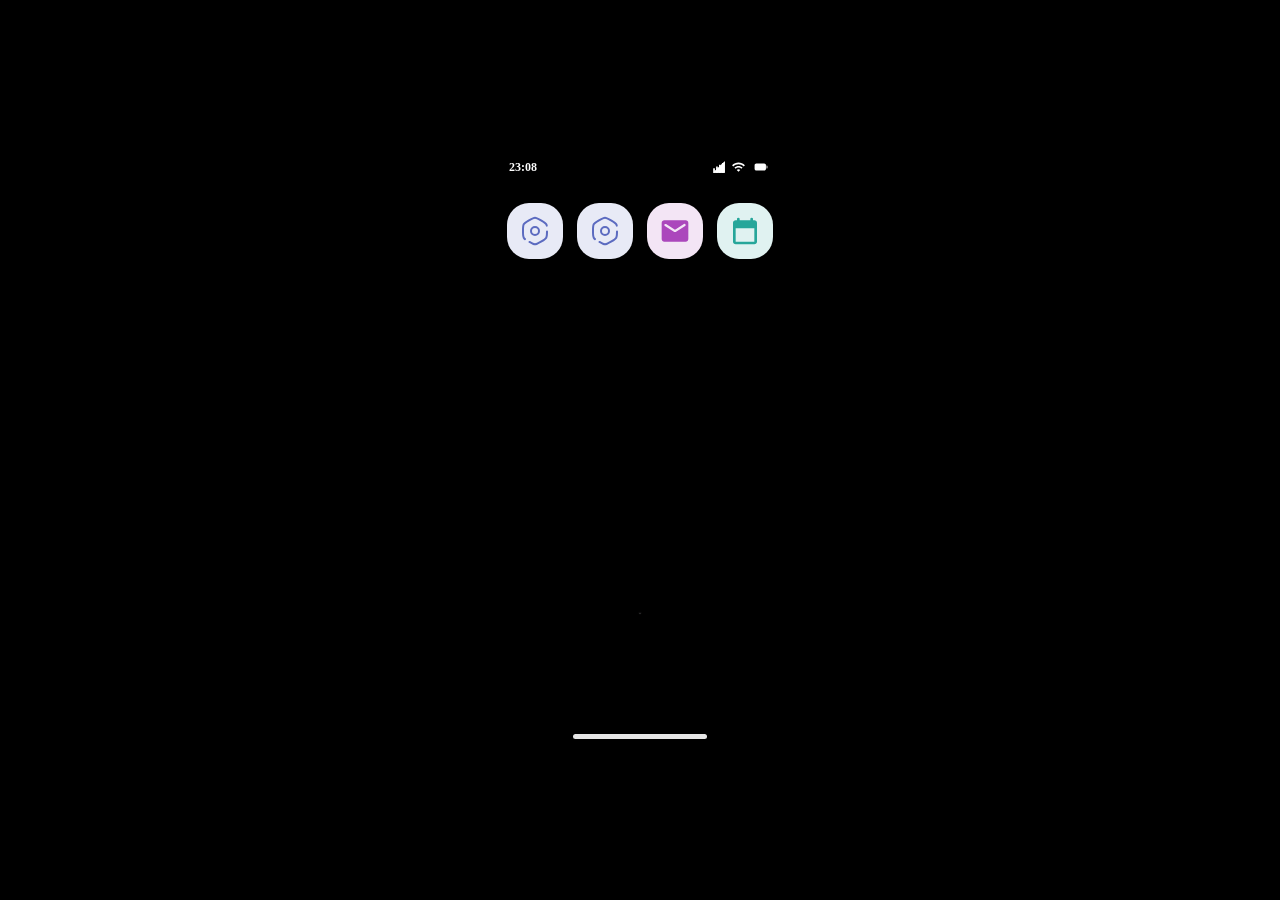
<file: 0002.html>
<!doctype html>
<html>

<head>
    <!-- 设置字符编码为UTF-8，支持中文显示 -->
    <meta charset="UTF-8">
    <!-- 视口设置：禁止缩放，适配移动端 -->
    <meta name="viewport" id="viewport" content="width=device-width, initial-scale=1, maximum-scale=1, user-scalable=0">
    <!-- 网站图标 -->
    <link rel="shortcut icon" href="https://raw.githubusercontent.com/ThinkReally114/Source-UI/main/server.png" type="image/x-icon">
    <!-- 页面标题 -->
    <title>Source-UI</title>
    <link rel="stylesheet" href="0002-1.css">
</head>

<body>
    <!-- 主容器 -->
    <div id="container">
        <!-- 壁纸层 -->
        <div id="wallpaper"></div>
        <!-- 状态栏 -->
        <div class="status-bar">
            <div class="status-bar-time" id="statusTime">9:41</div>
            <div class="status-bar-icons">
                <svg class="signal-svg" xmlns="http://www.w3.org/2000/svg" viewBox="0 0 24 24"><path d="M2 22h20V2z"/><path fill="#fff" d="M2 22h20V2z"/><rect x="2" y="14" width="3" height="8" rx="0.5" fill="#fff"/><rect x="7" y="11" width="3" height="11" rx="0.5" fill="#fff"/><rect x="12" y="8" width="3" height="14" rx="0.5" fill="#fff"/><rect x="17" y="5" width="3" height="17" rx="0.5" fill="#fff"/></svg>
                <svg class="wifi-svg" xmlns="http://www.w3.org/2000/svg" viewBox="0 0 24 24"><path d="M1 9l2 2c4.97-4.97 13.03-4.97 18 0l2-2C16.93 2.93 7.08 2.93 1 9zm8 8l3 3 3-3c-1.65-1.66-4.34-1.66-6 0zm-4-4l2 2c2.76-2.76 7.24-2.76 10 0l2-2C15.14 9.14 8.87 9.14 5 13z"/></svg>
                <svg class="battery-svg" xmlns="http://www.w3.org/2000/svg" viewBox="0 0 24 24"><path fill="currentColor" d="M4 18q-1.25 0-2.125-.875T1 15V9q0-1.25.875-2.125T4 6h13.5q1.25 0 2.125.875T20.5 9v6q0 1.25-.875 2.125T17.5 18zm17.5-3.5v-5h.5q.425 0 .713.288T23 10.5v3q0 .425-.288.713T22 14.5z"/></svg>
            </div>
        </div>
        <!-- 背景压暗模糊层 -->
        <div id="backdrop"></div>
        <!-- 第二个应用图标（先渲染，层级较低） -->
        <div id="cover2">
            <!-- SVG图标 -->
            <svg id="icon2" xmlns="http://www.w3.org/2000/svg" width="128" height="128" viewBox="0 0 24 24"><g fill="none" stroke="currentColor" stroke-width="1.5"><path stroke-linecap="round" d="M7.843 20.198C9.872 21.399 10.886 22 12 22s2.128-.6 4.157-1.802l.686-.407c2.029-1.2 3.043-1.802 3.6-2.791c.557-.99.557-2.19.557-4.594M20.815 8a3.6 3.6 0 0 0-.372-1c-.557-.99-1.571-1.59-3.6-2.792l-.686-.406C14.128 2.601 13.114 2 12 2s-2.128.6-4.157 1.802l-.686.406C5.128 5.41 4.114 6.011 3.557 7C3 7.99 3 9.19 3 11.594v.812c0 2.403 0 3.605.557 4.594c.226.402.528.74.943 1.08"/><circle cx="12" cy="12" r="3"/></g></svg>
            <!-- 应用界面内容 -->
            <div class="app-content" id="app-content-2">
                <div class="app-body">
                    <div class="page show" id="page-setting">
                        <div class="group">
                            <div class="item" data-subpage="setting-wifi"><div class="item-icon" style="background:#007AFF"><svg viewBox="0 0 24 24"><path d="M1 9l2 2c4.97-4.97 13.03-4.97 18 0l2-2C16.93 2.93 7.08 2.93 1 9zm8 8l3 3 3-3c-1.65-1.66-4.34-1.66-6 0zm-4-4l2 2c2.76-2.76 7.24-2.76 10 0l2-2C15.14 9.14 8.87 9.14 5 13z"/></svg></div><div class="item-text">无线局域网</div><div class="item-arrow">></div></div>
                            <div class="item" data-subpage="setting-bluetooth"><div class="item-icon" style="background:#007AFF"><svg viewBox="0 0 24 24"><path d="M17.71 7.71L12 2h-1v7.59L6.41 5 5 6.41 10.59 12 5 17.59 6.41 19 11 14.41V22h1l5.71-5.71-4.3-4.29 4.3-4.29zM13 5.83l1.88 1.88L13 9.59V5.83zm1.88 10.46L13 18.17v-3.76l1.88 1.88z"/></svg></div><div class="item-text">蓝牙</div><div class="item-arrow">></div></div>
                            <div class="item" data-subpage="setting-cellular"><div class="item-icon" style="background:#34C759"><svg viewBox="0 0 24 24"><path d="M17 1.01L7 1c-1.1 0-2 .9-2 2v18c0 1.1.9 2 2 2h10c1.1 0 2-.9 2-2V3c0-1.1-.9-1.99-2-1.99zM17 19H7V5h10v14z"/></svg></div><div class="item-text">蜂窝网络</div><div class="item-arrow">></div></div>
                        </div>
                        <div class="group">
                            <div class="item" data-subpage="setting-notification"><div class="item-icon" style="background:#FF3B30"><svg viewBox="0 0 24 24"><path d="M12 22c1.1 0 2-.9 2-2h-4c0 1.1.89 2 2 2zm6-6v-5c0-3.07-1.64-5.64-4.5-6.32V4c0-.83-.67-1.5-1.5-1.5s-1.5.67-1.5 1.5v.68C7.63 5.36 6 7.92 6 11v5l-2 2v1h16v-1l-2-2z"/></svg></div><div class="item-text">通知</div><div class="item-arrow">></div></div>
                            <div class="item" data-subpage="setting-sound"><div class="item-icon" style="background:#FF9500"><svg viewBox="0 0 24 24"><path d="M3 9v6h4l5 5V4L7 9H3zm13.5 3c0-1.77-1.02-3.29-2.5-4.03v8.05c1.48-.73 2.5-2.25 2.5-4.02zM14 3.23v2.06c2.89.86 5 3.54 5 6.71s-2.11 5.85-5 6.71v2.06c4.01-.91 7-4.49 7-8.77s-2.99-7.86-7-8.77z"/></svg></div><div class="item-text">声音与触感</div><div class="item-arrow">></div></div>
                            <div class="item" data-subpage="setting-display"><div class="item-icon" style="background:#007AFF"><svg viewBox="0 0 24 24"><path d="M20 8.69V4h-4.69L12 .69 8.69 4H4v4.69L.69 12 4 15.31V20h4.69L12 23.31 15.31 20H20v-4.69L23.31 12 20 8.69zM12 18c-3.31 0-6-2.69-6-6s2.69-6 6-6 6 2.69 6 6-2.69 6-6 6zm0-10c-2.21 0-4 1.79-4 4s1.79 4 4 4 4-1.79 4-4-1.79-4-4-4z"/></svg></div><div class="item-text">显示与亮度</div><div class="item-arrow">></div></div>
                        </div>
                        <div class="group">
                            <div class="item" data-subpage="setting-general"><div class="item-icon" style="background:#86868b"><svg xmlns="http://www.w3.org/2000/svg" width="128" height="128" viewBox="0 0 24 24"><path fill="currentColor" d="M10.825 22q-.675 0-1.162-.45t-.588-1.1L8.85 18.8q-.325-.125-.612-.3t-.563-.375l-1.55.65q-.625.275-1.25.05t-.975-.8l-1.175-2.05q-.35-.575-.2-1.225t.675-1.075l1.325-1Q4.5 12.5 4.5 12.337v-.675q0-.162.025-.337l-1.325-1Q2.675 9.9 2.525 9.25t.2-1.225L3.9 5.975q.35-.575.975-.8t1.25.05l1.55.65q.275-.2.575-.375t.6-.3l.225-1.65q.1-.65.588-1.1T10.825 2h2.35q.675 0 1.163.45t.587 1.1l.225 1.65q.325.125.613.3t.562.375l1.55-.65q.625-.275 1.25-.05t.975.8l1.175 2.05q.35.575.2 1.225t-.675 1.075l-1.325 1q.025.175.025.338v.674q0 .163-.05.338l1.325 1q.525.425.675 1.075t-.2 1.225l-1.2 2.05q-.35.575-.975.8t-1.25-.05l-1.5-.65q-.275.2-.575.375t-.6.3l-.225 1.65q-.1.65-.587 1.1t-1.163.45zm1.225-6.5q1.45 0 2.475-1.025T15.55 12t-1.025-2.475T12.05 8.5q-1.475 0-2.488 1.025T8.55 12t1.013 2.475T12.05 15.5"/></svg></div><div class="item-text">通用</div><div class="item-arrow">></div></div>
                        </div>
                    </div>
                    <!-- 二级页面：无线局域网 -->
                    <div class="subpage" id="subpage-setting-wifi">
                        <div class="back-btn" data-back>返回</div>
                        <div class="group">
                            <div class="item"><div class="item-text">无线局域网</div><div class="item-switch active"></div></div>
                        </div>
                        <div class="group">
                            <div class="item"><div class="item-text">Home-WiFi</div><div class="item-desc">已连接</div></div>
                            <div class="item"><div class="item-text">Office-5G</div><div class="item-desc"></div></div>
                            <div class="item"><div class="item-text">CoffeeShop_Free</div><div class="item-desc"></div></div>
                        </div>
                    </div>
                    <!-- 二级页面：蓝牙 -->
                    <div class="subpage" id="subpage-setting-bluetooth">
                        <div class="back-btn" data-back>返回</div>
                        <div class="group">
                            <div class="item"><div class="item-text">蓝牙</div><div class="item-switch active"></div></div>
                        </div>
                        <div class="group">
                            <div class="item"><div class="item-text">AirPods Pro</div><div class="item-desc">已连接</div></div>
                            <div class="item"><div class="item-text">小米手环</div><div class="item-desc">未连接</div></div>
                        </div>
                    </div>
                    <!-- 二级页面：显示与亮度 -->
                    <div class="subpage" id="subpage-setting-display">
                        <div class="back-btn" data-back>返回</div>
                        <div class="group">
                            <div class="item" style="flex-wrap:wrap;padding:12px 16px;">
                                <div style="width:100%;font-size:13px;color:#86868b;margin-bottom:8px;">壁纸API地址</div>
                                <div style="display:flex;gap:8px;width:100%;">
                                    <input type="text" id="wallpaperApiInput" placeholder="https://imgapi.siiway.top/image" style="flex:1;padding:8px 12px;border:0.5px solid #e5e5ea;border-radius:8px;font-size:14px;outline:none;background:#f9f9f9;min-width:0;">
                                </div>
                            </div>
                            <div class="item" id="wallpaperSaveBtn">
                                <div class="item-icon" style="background:#34C759"><svg viewBox="0 0 24 24"><path d="M9 16.17L4.83 12l-1.42 1.41L9 19 21 7l-1.41-1.41z"/></svg></div>
                                <div class="item-text">保存并使用</div>
                            </div>
                            <div class="item" id="wallpaperRefreshBtn">
                                <div class="item-icon" style="background:#007AFF"><svg viewBox="0 0 24 24"><path d="M17.65 6.35A7.958 7.958 0 0012 4c-4.42 0-7.99 3.58-7.99 8s3.57 8 7.99 8c3.73 0 6.84-2.55 7.73-6h-2.08A5.99 5.99 0 0112 18c-3.31 0-6-2.69-6-6s2.69-6 6-6c1.66 0 3.14.69 4.22 1.78L13 11h7V4l-2.35 2.35z"/></svg></div>
                                <div class="item-text">刷新背景图</div>
                            </div>
                            <div class="item" id="wallpaperResetBtn">
                                <div class="item-icon" style="background:#FF3B30"><svg viewBox="0 0 24 24"><path d="M19 6.41L17.59 5 12 10.59 6.41 5 5 6.41 10.59 12 5 17.59 6.41 19 12 13.41 17.59 19 19 17.59 13.41 12z"/></svg></div>
                                <div class="item-text">恢复默认API</div>
                            </div>
                            <div class="item" id="wallpaperUploadBtn">
                                <div class="item-icon" style="background:#FF9500"><svg viewBox="0 0 24 24"><path d="M9 16h6v-6h4l-7-7-7 7h4zm-4 2h14v2H5z"/></svg></div>
                                <div class="item-text">上传图片</div>
                            </div>
                        </div>
                        <input type="file" id="wallpaperFileInput" accept="image/*" style="display:none;">
                        <div class="group">
                            <div class="item" style="flex-direction:column;align-items:flex-start;">
                                <div class="item-text" style="margin-bottom:4px;">预览刷新方式</div>
                                <div class="item-desc" style="text-align:left;font-size:12px;">随机刷新会添加随机参数避免缓存，直接刷新使用纯URL</div>
                            </div>
                            <div class="item" id="refreshModeToggle">
                                <div class="item-icon" style="background:#007AFF"><svg viewBox="0 0 24 24"><path d="M19 8l-4 4h3c0 3.31-2.69 6-6 6-1.01 0-1.97-.25-2.8-.7l-1.46 1.46A7.93 7.93 0 0012 20c4.42 0 8-3.58 8-8h3l-4-4zM6 12c0-3.31 2.69-6 6-6 1.01 0 1.97.25 2.8.7l1.46-1.46A7.93 7.93 0 0012 4c-4.42 0-8 3.58-8 8H1l4 4 4-4H6z"/></svg></div>
                                <div class="item-text" id="refreshModeLabel">随机刷新</div>
                                <div class="item-arrow">&gt;</div>
                            </div>
                        </div>
                    </div>
                    <!-- 二级页面：通用 -->
                    <div class="subpage" id="subpage-setting-general">
                        <div class="back-btn" data-back>返回</div>
                        <div class="group">
                            <div class="item" data-subpage="setting-about"><div class="item-text">关于本机</div><div class="item-arrow">></div></div>
                            <div class="item"><div class="item-text">软件更新</div><div class="item-desc">已是最新版本</div><div class="item-arrow">></div></div>
                        </div>
                    </div>
                    <!-- 三级页面：关于本机 -->
                    <div class="subpage" id="subpage-setting-about">
                        <div class="back-btn" data-back>返回</div>
                        <!-- 顶部大标题区域 -->
                        <div class="about-header">
                            <div class="about-os-name">Source UI</div>
                            <div class="about-os-version">2.0.0</div>
                        </div>
                        <!-- 设备信息卡片 -->
                        <div class="about-card">
                            <div class="about-item">
                                <div class="about-label">设备名称</div>
                                <div class="about-value-row">
                                    <span class="about-value">Dev#0002-L107</span>
                                    <span class="about-arrow">></span>
                                </div>
                            </div>
                            <div class="about-item">
                                <div class="about-label">存储空间</div>
                                <div class="about-value-row">
                                    <span class="about-value">45.2GB/128GB</span>
                                    <span class="about-arrow">></span>
                                </div>
                            </div>
                            <div class="about-item">
                                <div class="about-label">OS版本</div>
                                <div class="about-value-row">
                                    <span class="about-value">2.0.0.WOJCNXM</span>
                                </div>
                            </div>
                            <div class="about-item">
                                <div class="about-label">保修期</div>
                                <div class="about-value-row">
                                    <span class="about-value">至 详情页查看</span>
                                    <span class="about-arrow">></span>
                                </div>
                            </div>
                        </div>
                        <!-- 设备规格卡片 -->
                        <div class="about-spec-card">
                            <div class="about-device-name">Source UI Dev</div>
                            <div class="about-spec-item">
                                <div class="about-spec-value">WebKit Engine</div>
                                <div class="about-spec-label">处理器</div>
                            </div>
                            <div class="about-spec-item">
                                <div class="about-spec-value">4.0GB</div>
                                <div class="about-spec-label">运行内存</div>
                            </div>
                            <div class="about-spec-item">
                                <div class="about-spec-value">6550mAh(typ)</div>
                                <div class="about-spec-label">电池容量</div>
                                <div class="about-battery-bar">
                                    <div class="about-battery-fill" style="width: 78%;"></div>
                                </div>
                            </div>
                        </div>
                    </div>
                </div>
            </div>
        </div>
        <!-- 第三个应用图标 -->
        <div id="cover3">
            <!-- SVG图标 - 邮件 -->
            <svg id="icon3" xmlns="http://www.w3.org/2000/svg" width="128" height="128" viewBox="0 0 24 24"><path fill="currentColor" d="M4 20q-.825 0-1.412-.587T2 18V6q0-.825.588-1.412T4 4h16q.825 0 1.413.588T22 6v12q0 .825-.587 1.413T20 20zm8.263-7.212q.137-.038.262-.113L19.6 8.25q.2-.125.3-.312t.1-.413q0-.5-.425-.75T18.7 6.8L12 11L5.3 6.8q-.45-.275-.875-.012T4 7.525q0 .25.1.438t.3.287l7.075 4.425q.125.075.263.113t.262.037t.263-.037"/></svg>
            <!-- 应用界面内容 -->
            <div class="app-content" id="app-content-3">
                <div class="app-body">
                    <div class="page show" id="page-mail">
                        <div class="group">
                            <div class="chat-item" data-subpage="mail-detail-1">
                                <div class="chat-avatar" style="background:#007AFF"><svg viewBox="0 0 24 24"><path d="M12 12c2.21 0 4-1.79 4-4s-1.79-4-4-4-4 1.79-4 4 1.79 4 4 4zm0 2c-2.67 0-8 1.34-8 4v2h16v-2c0-2.66-5.33-4-8-4z"/></svg></div>
                                <div class="chat-info"><div class="chat-name">张三</div><div class="chat-msg">项目进度更新 - 本周已完成前端页面设计...</div></div>
                                <div class="chat-time">10:20</div>
                            </div>
                            <div class="chat-item" data-subpage="mail-detail-2">
                                <div class="chat-avatar" style="background:#34C759"><svg viewBox="0 0 24 24"><path d="M16 11c1.66 0 2.99-1.34 2.99-3S17.66 5 16 5c-1.66 0-3 1.34-3 3s1.34 3 3 3zm-8 0c1.66 0 2.99-1.34 2.99-3S9.66 5 8 5C6.34 5 5 6.34 5 8s1.34 3 3 3zm0 2c-2.33 0-7 1.17-7 3.5V19h14v-2.5c0-2.33-4.67-3.5-7-3.5zm8 0c-.29 0-.62.02-.97.05 1.16.84 1.97 1.97 1.97 3.45V19h6v-2.5c0-2.33-4.67-3.5-7-3.5z"/></svg></div>
                                <div class="chat-info"><div class="chat-name">李四</div><div class="chat-msg">会议邀请 - 明天下午3点，会议室A...</div></div>
                                <div class="chat-time">昨天</div>
                            </div>
                            <div class="chat-item">
                                <div class="chat-avatar" style="background:#FF9500"><svg viewBox="0 0 24 24"><path d="M12 12c2.21 0 4-1.79 4-4s-1.79-4-4-4-4 1.79-4 4 1.79 4 4 4zm0 2c-2.67 0-8 1.34-8 4v2h16v-2c0-2.66-5.33-4-8-4z"/></svg></div>
                                <div class="chat-info"><div class="chat-name">王五</div><div class="chat-msg">报销申请 - 上个月的差旅费报销已通过...</div></div>
                                <div class="chat-time">周三</div>
                            </div>
                            <div class="chat-item">
                                <div class="chat-avatar" style="background:#8E8E93"><svg viewBox="0 0 24 24"><path d="M12 2C6.48 2 2 6.48 2 12s4.48 10 10 10 10-4.48 10-10S17.52 2 12 2zm1 15h-2v-2h2v2zm0-4h-2V7h2v6z"/></svg></div>
                                <div class="chat-info"><div class="chat-name">系统通知</div><div class="chat-msg">密码即将过期 - 您的账户密码将在7天后...</div></div>
                                <div class="chat-time">周一</div>
                            </div>
                        </div>
                    </div>
                    <!-- 邮件详情页1 -->
                    <div class="subpage" id="subpage-mail-detail-1">
                        <div class="back-btn" data-back>返回</div>
                        <div style="padding: 16px;">
                            <h3 style="margin-bottom: 8px;">项目进度更新</h3>
                            <div style="color: #86868b; font-size: 14px; margin-bottom: 16px;">张三 &lt;zhangsan@example.com&gt;</div>
                            <div style="line-height: 1.6; color: #333;">
                                <p>大家好，</p>
                                <p>本周我们已完成前端页面设计，包括主页、设置页和个人中心等主要界面。</p>
                                <p>下周开始将进行后端API对接工作，预计在下周五前完成第一版demo。</p>
                                <p>如有问题请及时沟通。</p>
                                <p style="margin-top: 16px;">张三</p>
                            </div>
                        </div>
                    </div>
                    <!-- 邮件详情页2 -->
                    <div class="subpage" id="subpage-mail-detail-2">
                        <div class="back-btn" data-back>返回</div>
                        <div style="padding: 16px;">
                            <h3 style="margin-bottom: 8px;">会议邀请</h3>
                            <div style="color: #86868b; font-size: 14px; margin-bottom: 16px;">李四 &lt;lisi@example.com&gt;</div>
                            <div style="line-height: 1.6; color: #333;">
                                <p>各位同事，</p>
                                <p>明天下午3点在会议室A召开新产品讨论会，请大家准时参加。</p>
                                <p>会议议程：</p>
                                <p>1. 产品需求评审</p>
                                <p>2. 技术方案讨论</p>
                                <p>3. 排期确认</p>
                                <p style="margin-top: 16px;">李四</p>
                            </div>
                        </div>
                    </div>
                </div>
            </div>
        </div>
        <!-- 第四个应用图标 -->
        <div id="cover4">
            <!-- SVG图标 - 日历 -->
            <svg id="icon4" xmlns="http://www.w3.org/2000/svg" width="128" height="128" viewBox="0 0 24 24"><path fill="currentColor" d="M5 22q-.825 0-1.412-.587T3 20V6q0-.825.588-1.412T5 4h1V3q0-.425.288-.712T7 2t.713.288T8 3v1h8V3q0-.425.288-.712T17 2t.713.288T18 3v1h1q.825 0 1.413.588T21 6v14q0 .825-.587 1.413T19 22zm0-2h14V10H5z"/></svg>
            <!-- 应用界面内容 -->
            <div class="app-content" id="app-content-4">
                <div class="app-body">
                    <div class="page show" id="page-calendar">
                        <div class="group">
                            <div class="calendar-month">2025年3月</div>
                            <div class="calendar-grid">
                                <div class="calendar-day header">日</div><div class="calendar-day header">一</div><div class="calendar-day header">二</div><div class="calendar-day header">三</div><div class="calendar-day header">四</div><div class="calendar-day header">五</div><div class="calendar-day header">六</div>
                                <div class="calendar-day"></div><div class="calendar-day"></div><div class="calendar-day"></div><div class="calendar-day"></div><div class="calendar-day"></div><div class="calendar-day"></div><div class="calendar-day">1</div>
                                <div class="calendar-day">2</div><div class="calendar-day">3</div><div class="calendar-day">4</div><div class="calendar-day">5</div><div class="calendar-day">6</div><div class="calendar-day today">7</div><div class="calendar-day">8</div>
                                <div class="calendar-day">9</div><div class="calendar-day">10</div><div class="calendar-day">11</div><div class="calendar-day">12</div><div class="calendar-day">13</div><div class="calendar-day">14</div><div class="calendar-day">15</div>
                            </div>
                        </div>
                        <div class="group">
                            <div class="item"><div class="item-icon" style="background:#007AFF;width:8px;height:8px;border-radius:50%;min-width:8px;"></div><div class="item-text">10:00 团队会议</div></div>
                            <div class="item"><div class="item-icon" style="background:#FF9500;width:8px;height:8px;border-radius:50%;min-width:8px;"></div><div class="item-text">14:30 项目评审</div></div>
                        </div>
                    </div>
                </div>
            </div>
        </div>
        <!-- 背景遮罩层（后渲染，层级较高） -->
        <div id="cover">
            <!-- SVG图标 -->
            <svg id="icon" xmlns="http://www.w3.org/2000/svg" width="128" height="128" viewBox="0 0 24 24"><g fill="none" stroke="currentColor" stroke-width="1.5"><path stroke-linecap="round" d="M7.843 20.198C9.872 21.399 10.886 22 12 22s2.128-.6 4.157-1.802l.686-.407c2.029-1.2 3.043-1.802 3.6-2.791c.557-.99.557-2.19.557-4.594M20.815 8a3.6 3.6 0 0 0-.372-1c-.557-.99-1.571-1.59-3.6-2.792l-.686-.406C14.128 2.601 13.114 2 12 2s-2.128.6-4.157 1.802l-.686.406C5.128 5.41 4.114 6.011 3.557 7C3 7.99 3 9.19 3 11.594v.812c0 2.403 0 3.605.557 4.594c.226.402.528.74.943 1.08"/><circle cx="12" cy="12" r="3"/></g></svg>
            <!-- 应用界面内容 -->
            <div class="app-content" id="app-content-1">
                <div class="app-body">
                    <div class="page show" id="page-camera" style="padding: 0; display: flex; align-items: center; justify-content: center;">
                        <div class="camera-body">
                            <div class="camera-viewfinder"></div>
                            <div class="camera-controls">
                                <div class="camera-btn"></div>
                            </div>
                        </div>
                    </div>
                </div>
            </div>
        </div>
        <!-- 签名文字 -->
        <div class="sign">
            .
        </div>
        
        <!-- 控制中心 -->
        <div id="controlCenter">
            <div class="cc-blur-bg"></div>
            <div class="cc-content">
                <!-- 状态栏 -->
                <div class="cc-status-bar" style="--row-index: 0;">
                    <div class="cc-date">3月7日 周六</div>
                    <div class="cc-status-icons">
                        <svg class="cc-battery-icon" xmlns="http://www.w3.org/2000/svg" viewBox="0 0 24 24"><path fill="currentColor" d="M4.385 17q-.994 0-1.69-.695T2 14.615v-5.23q0-.994.696-1.69T4.385 7H17.5q.994 0 1.689.696t.696 1.689v5.23q0 .994-.696 1.69T17.5 17zm0-1H17.5q.589 0 .987-.398t.398-.986V9.385q0-.589-.399-.987Q18.089 8 17.5 8H4.385q-.589 0-.987.398T3 9.385v5.23q0 .589.398.987t.986.398m16.5-1.884V9.904h.308q.344 0 .576.232t.232.576v2.596q0 .343-.232.575t-.576.233zm-16.5-.308v-3.616q0-.343.233-.575t.575-.232h11.5q.344 0 .576.232t.232.575v3.616q0 .343-.232.575t-.576.233h-11.5q-.343 0-.575-.233t-.232-.575"/></svg>
                    </div>
                </div>

                <!-- 第一行：WLAN + 数据 -->
                <div class="cc-row" style="--row-index: 1;">
                    <div class="cc-card cc-wifi">
                        <svg viewBox="0 0 24 24" fill="currentColor"><path d="M1 9l2 2c4.97-4.97 13.03-4.97 18 0l2-2C16.93 2.93 7.08 2.93 1 9zm8 8l3 3 3-3c-1.65-1.66-4.34-1.66-6 0zm-4-4l2 2c2.76-2.76 7.24-2.76 10 0l2-2C15.14 9.14 8.87 9.14 5 13z"/></svg>
                        <div class="cc-card-title">WLAN</div>
                        <div class="cc-card-subtitle">已关闭</div>
                    </div>
                    <div class="cc-card cc-cellular active">
                        <svg viewBox="0 0 24 24" fill="currentColor"><path d="M2 22h20V2z"/></svg>
                        <div class="cc-card-title">中国电信</div>
                        <div class="cc-card-subtitle">已开启</div>
                    </div>
                </div>

                <!-- 第二行：媒体 + 亮度 + 音量 -->
                <div class="cc-row" style="--row-index: 2;">
                    <div class="cc-media-card">
                        <svg class="cc-media-icon" viewBox="0 0 24 24" fill="currentColor"><path d="M12 3v10.55c-.59-.34-1.27-.55-2-.55-2.21 0-4 1.79-4 4s1.79 4 4 4 4-1.79 4-4V7h4V3h-6z"/></svg>
                    </div>
                    <div class="cc-slider-vertical dark" id="brightnessSlider">
                        <div class="cc-slider-track">
                            <div class="cc-slider-fill" style="height: 70%;"></div>
                        </div>
                        <svg class="cc-slider-icon" viewBox="0 0 24 24" fill="currentColor"><circle cx="12" cy="12" r="5"/><path d="M12 2v2M12 20v2M4.93 4.93l1.41 1.41M17.66 17.66l1.41 1.41M2 12h2M20 12h2M6.34 17.66l-1.41 1.41M19.07 4.93l-1.41 1.41"/></svg>
                    </div>
                    <div class="cc-slider-vertical dark" id="volumeSlider">
                        <div class="cc-slider-track">
                            <div class="cc-slider-fill" style="height: 50%;"></div>
                        </div>
                        <svg class="cc-slider-icon" viewBox="0 0 24 24" fill="currentColor"><path d="M3 9v6h4l5 5V4L7 9H3zm13.5 3c0-1.77-1.02-3.29-2.5-4.03v8.05c1.48-.73 2.5-2.25 2.5-4.02zM14 3.23v2.06c2.89.86 5 3.54 5 6.71s-2.11 5.85-5 6.71v2.06c4.01-.91 7-4.49 7-8.77s-2.99-7.86-7-8.77z"/></svg>
                    </div>
                </div>

                <!-- 第三行：快捷按钮网格 -->
                <div class="cc-grid" style="--row-index: 3;">
                    <div class="cc-grid-btn active">
                        <svg viewBox="0 0 24 24" fill="currentColor"><path d="M17.71 7.71L12 2h-1v7.59L6.41 5 5 6.41 10.59 12 5 17.59 6.41 19 11 14.41V22h1l5.71-5.71-4.3-4.29 4.3-4.29zM13 5.83l1.88 1.88L13 9.59V5.83zm1.88 10.46L13 18.17v-3.76l1.88 1.88z"/></svg>
                    </div>
                    <div class="cc-grid-btn active">
                        <svg viewBox="0 0 24 24" fill="currentColor"><path d="M12 2C6.48 2 2 6.48 2 12s4.48 10 10 10 10-4.48 10-10S17.52 2 12 2zm-1 17.93c-3.95-.49-7-3.85-7-7.93 0-.62.08-1.21.21-1.79L9 15v1c0 1.1.9 2 2 2v1.93zm6.9-2.54c-.26-.81-1-1.39-1.9-1.39h-1v-3c0-.55-.45-1-1-1H8v-2h2c.55 0 1-.45 1-1V7h2c1.1 0 2-.9 2-2v-.41c2.93 1.19 5 4.06 5 7.41 0 2.08-.8 3.97-2.1 5.39z"/></svg>
                    </div>
                    <div class="cc-grid-btn active">
                        <svg viewBox="0 0 24 24" fill="currentColor"><path d="M12 2C6.48 2 2 6.48 2 12s4.48 10 10 10 10-4.48 10-10S17.52 2 12 2zm-2 15l-5-5 1.41-1.41L10 14.17l7.59-7.59L19 8l-9 9z"/></svg>
                    </div>
                    <div class="cc-grid-btn">
                        <svg viewBox="0 0 24 24" fill="currentColor"><path d="M7.41 15.41L12 10.83l4.59 4.58L18 14l-6-6-6 6z"/></svg>
                    </div>
                    
                    <div class="cc-grid-btn">
                        <svg viewBox="0 0 24 24" fill="currentColor"><path d="M6.76 4.84l-1.8-1.79-1.41 1.41 1.79 1.79 1.42-1.41zM4 10.5H1v2h3v-2zm9-9.95h-2V3.5h2V.55zm7.45 3.91l-1.41-1.41-1.79 1.79 1.41 1.41 1.79-1.79zm-3.21 13.7l1.79 1.8 1.41-1.41-1.8-1.79-1.4 1.4zM20 10.5v2h3v-2h-3zm-8-5c-3.31 0-6 2.69-6 6s2.69 6 6 6 6-2.69 6-6-2.69-6-6-6zm-1 16.95h2V19.5h-2v2.95zm-7.45-3.91l1.41 1.41 1.79-1.8-1.41-1.41-1.79 1.8z"/></svg>
                    </div>
                    <div class="cc-grid-btn">
                        <svg viewBox="0 0 24 24" fill="currentColor"><path d="M12 2C6.48 2 2 6.48 2 12s4.48 10 10 10 10-4.48 10-10S17.52 2 12 2zm-2 15l-5-5 1.41-1.41L10 14.17l7.59-7.59L19 8l-9 9z"/></svg>
                    </div>
                    <div class="cc-grid-btn">
                        <svg viewBox="0 0 24 24" fill="currentColor"><path d="M9.4 16.6L4.8 12l4.6-4.6L8 6l-6 6 6 6 1.4-1.4zm5.2 0l4.6-4.6-4.6-4.6L16 6l6 6-6 6-1.4-1.4z"/></svg>
                    </div>
                    <div class="cc-grid-btn">
                        <svg viewBox="0 0 24 24" fill="currentColor"><path d="M12 2C6.48 2 2 6.48 2 12s4.48 10 10 10 10-4.48 10-10S17.52 2 12 2zm-2 15l-5-5 1.41-1.41L10 14.17l7.59-7.59L19 8l-9 9z"/></svg>
                    </div>
                    
                    <div class="cc-grid-btn">
                        <svg viewBox="0 0 24 24" fill="currentColor"><path d="M7 2v11h3v9l7-12h-4l4-8z"/></svg>
                    </div>
                    <div class="cc-grid-btn">
                        <svg viewBox="0 0 24 24" fill="currentColor"><path d="M9 21c0 .5.4 1 1 1h4c.6 0 1-.5 1-1v-1H9v1zm3-19C8.1 2 5 5.1 5 9c0 2.4 1.2 4.5 3 5.7V17c0 .5.4 1 1 1h6c.6 0 1-.5 1-1v-2.3c1.8-1.3 3-3.4 3-5.7 0-3.9-3.1-7-7-7z"/></svg>
                    </div>
                    <div class="cc-grid-btn">
                        <svg viewBox="0 0 24 24" fill="currentColor"><path d="M12 2C6.48 2 2 6.48 2 12s4.48 10 10 10 10-4.48 10-10S17.52 2 12 2zm-2 15l-5-5 1.41-1.41L10 14.17l7.59-7.59L19 8l-9 9z"/></svg>
                    </div>
                    <div class="cc-grid-btn">
                        <svg viewBox="0 0 24 24" fill="currentColor"><path d="M12 22c1.1 0 2-.9 2-2h-4c0 1.1.9 2 2 2zm6-6v-5c0-3.07-1.63-5.64-4.5-6.32V4c0-.83-.67-1.5-1.5-1.5s-1.5.67-1.5 1.5v.68C7.64 5.36 6 7.92 6 11v5l-2 2v1h16v-1l-2-2zm-2 1H8v-6c0-2.48 1.51-4.5 4-4.5s4 2.02 4 4.5v6z"/></svg>
                    </div>
                    
                    <div class="cc-grid-btn">
                        <svg viewBox="0 0 24 24" fill="currentColor"><path d="M12 2C6.48 2 2 6.48 2 12s4.48 10 10 10 10-4.48 10-10S17.52 2 12 2zm0 18c-4.41 0-8-3.59-8-8s3.59-8 8-8 8 3.59 8 8-3.59 8-8 8zm-1-13h2v6h-2zm0 8h2v2h-2z"/></svg>
                    </div>
                    <div class="cc-grid-btn">
                        <div class="cc-text-icon">极</div>
                    </div>
                    <div class="cc-grid-btn">
                        <svg viewBox="0 0 24 24" fill="currentColor"><path d="M3 13h8V3H3v10zm0 8h8v-6H3v6zm10 0h8V11h-8v10zm0-18v6h8V3h-8z"/></svg>
                    </div>
                    <div class="cc-grid-btn active">
                        <svg viewBox="0 0 24 24" fill="currentColor"><path d="M18 8h-1V6c0-2.76-2.24-5-5-5S7 3.24 7 6v2H6c-1.1 0-2 .9-2 2v10c0 1.1.9 2 2 2h12c1.1 0 2-.9 2-2V10c0-1.1-.9-2-2-2zm-6 9c-1.1 0-2-.9-2-2s.9-2 2-2 2 .9 2 2-.9 2-2 2zm3.1-9H8.9V6c0-1.71 1.39-3.1 3.1-3.1 1.71 0 3.1 1.39 3.1 3.1v2z"/></svg>
                    </div>
                    
                </div>
            </div>
        </div>
        <!-- 底部小白条 -->
        <div class="home-indicator"></div>
    </div>

    <script src="0002-1.js"></script>
</body>

</html>
</file>
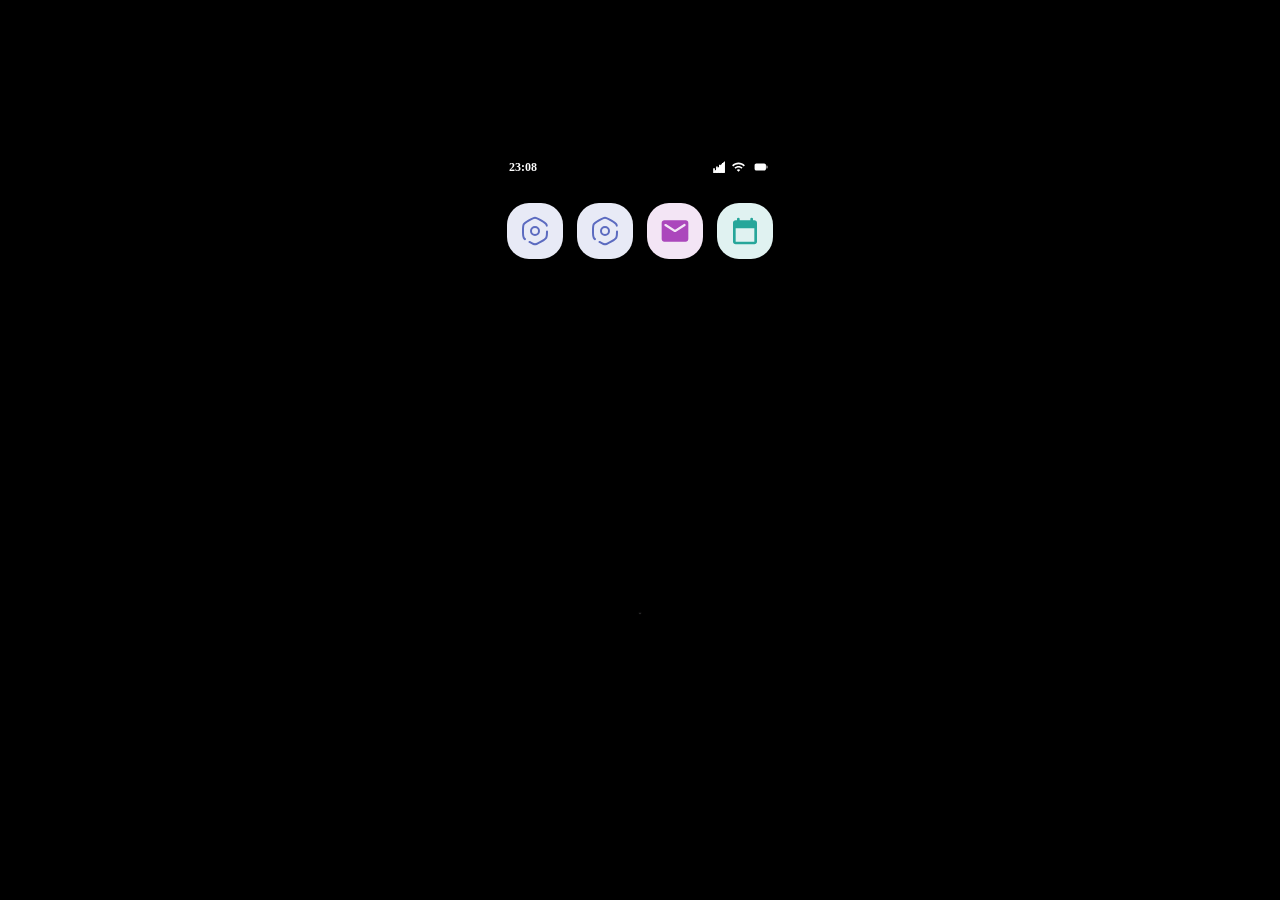
<file: Source-UI-Dev-2.0.0#0002-L107.html>
<!doctype html>
<html>

<head>
    <!-- 设置字符编码为UTF-8，支持中文显示 -->
    <meta charset="UTF-8">
    <!-- 视口设置：禁止缩放，适配移动端 -->
    <meta name="viewport" id="viewport" content="width=device-width, initial-scale=1, maximum-scale=1, user-scalable=0">
    <!-- 网站图标 -->
    <link rel="shortcut icon" href="https://raw.githubusercontent.com/ThinkReally114/Source-UI/main/server.png" type="image/x-icon">
    <!-- 页面标题 -->
    <title>Source-UI</title>
    <style>
        /* ========== 基础布局样式 ========== */
        
        /* html和body占满全屏，黑色背景作为黑边 */
        html, body {
            margin: 0;
            padding: 0;
            width: 100%;
            height: 100%;
            background-color: #000; /* 黑色背景，超出内容区域显示黑边 */
            display: flex; /* 使用flex布局使内容居中 */
            justify-content: center; /* 水平居中 */
            align-items: center; /* 垂直居中 */
            overflow: hidden; /* 隐藏溢出内容 */
        }

        /* 主容器：固定尺寸302x594，圆角显示 */
        #container {
            width: 302px; /* 固定宽度 */
            height: 594px; /* 固定高度 */
            position: relative; /* 相对定位，作为子元素的定位参考 */
            overflow: hidden; /* 隐藏溢出内容 */
            border-radius: 40px; /* 圆角效果 */
            user-select: none; /* 禁用文本选中 */
            -webkit-user-select: none;
            -moz-user-select: none;
            -ms-user-select: none;
        }

        /* 壁纸层 - 独立缩放 */
        #wallpaper {
            position: absolute;
            top: 0;
            left: 0;
            width: 100%;
            height: 100%;
            background-image: url("https://imgapi.siiway.top/image/v");
            background-size: cover;
            background-position: center;
            transition: transform 0.5s cubic-bezier(0.25, 1, 0.25, 1);
            z-index: 0;
        }

        #wallpaper.zoomed {
            transform: scale(1.45);
        }

        /* ========== 图标样式 ========== */
        
        /* 应用图标 */
        #img {
            border-radius: 22px; /* 圆角，约为宽度的1/3，符合iOS图标规范 */
            margin: 35px; /* 初始外边距 */
            position: absolute; /* 绝对定位，相对于container */
            left: 0; /* 初始左边距 */
            top: 0; /* 初始上边距 */
            /* 过渡动画属性：transform、圆角、宽高、边距、位置 */
            transition-property: transform, border-radius, width, height, margin-left, margin-top, left, top;
            /* 各属性的过渡时长 */
            transition-duration: 0.2s, 1s, 0.5s, 0.5s, 0.4s, 0.4s, 0.5s, 0.5s;
            width: 64px; /* 初始宽度 */
            height: 64px; /* 初始高度 */
            z-index: 1; /* 层级，确保在cover之上 */
        }

        /* ========== 遮罩层样式 ========== */
        
        /* 背景遮罩层，点击后展开为全屏 */
        #cover {
            background: #E8EAF6; /* 浅蓝灰色背景 */
            position: absolute; /* 绝对定位 */
            border-radius: 22px; /* 圆角，与图标保持一致 */
            margin: 0; /* 无外边距 */
            top: 50px; /* 初始上边距 - 再上移50px (从100px改为50px) */
            left: 18px; /* 左边距 */
            /* 过渡动画属性 - 使用iOS弹簧曲线 */
            transition-property: transform, border-radius, width, height, margin, left, top;
            transition-duration: 0.2s, 0.5s, 0.5s, 0.5s, 0.5s, 0.5s, 0.5s;
            transition-timing-function: ease, cubic-bezier(0.25, 1, 0.25, 1), cubic-bezier(0.25, 1, 0.25, 1), cubic-bezier(0.25, 1, 0.25, 1), cubic-bezier(0.25, 1, 0.25, 1), cubic-bezier(0.25, 1, 0.25, 1), cubic-bezier(0.25, 1, 0.25, 1);
            width: 56px; /* 初始宽度 */
            height: 56px; /* 初始高度 */
            display: flex; /* 使用flex布局居中SVG */
            justify-content: center;
            align-items: center;
            overflow: hidden;
            user-select: none; /* 禁用文本选中 */
            -webkit-user-select: none;
            -moz-user-select: none;
            -ms-user-select: none;
            outline: none; /* 禁用焦点轮廓 */
            -webkit-tap-highlight-color: transparent; /* 禁用移动端点击高亮 */
            z-index: 1; /* 初始层级 */
        }

        /* 第一个图标展开时提高层级 */
        #cover.open {
            z-index: 100; /* 展开时显示在最上层 */
        }

        /* 第二个应用图标 */
        #cover2 {
            background: #E8EAF6; /* 浅蓝灰色背景 */
            position: absolute; /* 绝对定位 */
            border-radius: 22px; /* 圆角，与图标保持一致 */
            margin: 0; /* 无外边距 */
            top: 50px; /* 初始上边距 */
            left: 88px; /* 放在第一个图标右边 */
            /* 过渡动画属性 - 使用iOS弹簧曲线 */
            transition-property: transform, border-radius, width, height, margin, left, top;
            transition-duration: 0.2s, 0.5s, 0.5s, 0.5s, 0.5s, 0.5s, 0.5s;
            transition-timing-function: ease, cubic-bezier(0.25, 1, 0.25, 1), cubic-bezier(0.25, 1, 0.25, 1), cubic-bezier(0.25, 1, 0.25, 1), cubic-bezier(0.25, 1, 0.25, 1), cubic-bezier(0.25, 1, 0.25, 1), cubic-bezier(0.25, 1, 0.25, 1);
            width: 56px; /* 初始宽度 */
            height: 56px; /* 初始高度 */
            display: flex; /* 使用flex布局居中SVG */
            justify-content: center;
            align-items: center;
            overflow: hidden;
            user-select: none; /* 禁用文本选中 */
            -webkit-user-select: none;
            -moz-user-select: none;
            -ms-user-select: none;
            outline: none; /* 禁用焦点轮廓 */
            -webkit-tap-highlight-color: transparent; /* 禁用移动端点击高亮 */
            box-sizing: border-box; /* 确保尺寸计算正确 */
            z-index: 2; /* 确保在第一个图标之上 */
        }

        /* 第二个图标展开时提高层级 */
        #cover2.open {
            z-index: 100; /* 展开时显示在最上层 */
        }

        /* 第二个图标样式 */
        #icon2 {
            width: 32px; /* 初始宽度 */
            height: 32px; /* 初始高度 */
            color: #5C6BC0; /* 图标颜色 */
            transition: margin-top 0.6s cubic-bezier(0.68, -0.6, 0.32, 1.6); /* 更强的弹性回弹动画 */
            pointer-events: none; /* 不阻挡点击事件 */
            margin-top: 0; /* 初始位置居中 */
        }

        /* 展开状态下第二个图标偏上 */
        #cover2.open #icon2 {
            margin-top: -300px; /* 向上偏移150px */
        }

        /* 第三个应用图标 */
        #cover3 {
            background: #F3E5F5; /* 浅紫色背景 */
            position: absolute; /* 绝对定位 */
            border-radius: 22px; /* 圆角 */
            margin: 0;
            top: 50px;
            left: 158px; /* 在第二个图标右边 */
            /* 过渡动画属性 - 使用iOS弹簧曲线 */
            transition-property: transform, border-radius, width, height, margin, left, top;
            transition-duration: 0.2s, 0.5s, 0.5s, 0.5s, 0.5s, 0.5s, 0.5s;
            transition-timing-function: ease, cubic-bezier(0.25, 1, 0.25, 1), cubic-bezier(0.25, 1, 0.25, 1), cubic-bezier(0.25, 1, 0.25, 1), cubic-bezier(0.25, 1, 0.25, 1), cubic-bezier(0.25, 1, 0.25, 1), cubic-bezier(0.25, 1, 0.25, 1);
            width: 56px;
            height: 56px;
            display: flex;
            justify-content: center;
            align-items: center;
            overflow: hidden;
            user-select: none;
            -webkit-user-select: none;
            -moz-user-select: none;
            -ms-user-select: none;
            outline: none;
            -webkit-tap-highlight-color: transparent;
            box-sizing: border-box;
            z-index: 3;
        }

        /* 第三个图标展开时提高层级 */
        #cover3.open {
            z-index: 100;
        }

        /* 第三个图标样式 */
        #icon3 {
            width: 32px;
            height: 32px;
            color: #AB47BC; /* 紫色 */
            transition: margin-top 0.6s cubic-bezier(0.68, -0.6, 0.32, 1.6);
            pointer-events: none;
            margin-top: 0;
        }

        /* 展开状态下第三个图标偏上 */
        #cover3.open #icon3 {
            margin-top: -300px;
        }

        /* 第四个应用图标 */
        #cover4 {
            background: #E0F2F1; /* 浅青色背景 */
            position: absolute;
            border-radius: 22px;
            margin: 0;
            top: 50px;
            left: 228px; /* 在第三个图标右边 */
            /* 过渡动画属性 - 使用iOS弹簧曲线 */
            transition-property: transform, border-radius, width, height, margin, left, top;
            transition-duration: 0.2s, 0.5s, 0.5s, 0.5s, 0.5s, 0.5s, 0.5s;
            transition-timing-function: ease, cubic-bezier(0.25, 1, 0.25, 1), cubic-bezier(0.25, 1, 0.25, 1), cubic-bezier(0.25, 1, 0.25, 1), cubic-bezier(0.25, 1, 0.25, 1), cubic-bezier(0.25, 1, 0.25, 1), cubic-bezier(0.25, 1, 0.25, 1);
            width: 56px;
            height: 56px;
            display: flex;
            justify-content: center;
            align-items: center;
            overflow: hidden;
            user-select: none;
            -webkit-user-select: none;
            -moz-user-select: none;
            -ms-user-select: none;
            outline: none;
            -webkit-tap-highlight-color: transparent;
            box-sizing: border-box;
            z-index: 4;
        }

        /* 第四个图标展开时提高层级 */
        #cover4.open {
            z-index: 100;
        }

        /* 第四个图标样式 */
        #icon4 {
            width: 32px;
            height: 32px;
            color: #26A69A; /* 青色 */
            transition: margin-top 0.6s cubic-bezier(0.68, -0.6, 0.32, 1.6);
            pointer-events: none;
            margin-top: 0;
        }

        /* 展开状态下第四个图标偏上 */
        #cover4.open #icon4 {
            margin-top: -300px;
        }

        /* SVG图标样式 */
        #icon {
            width: 32px; /* 初始宽度 */
            height: 32px; /* 初始高度 */
            color: #5C6BC0; /* 图标颜色 */
            transition: margin-top 0.6s cubic-bezier(0.68, -0.6, 0.32, 1.6); /* 更强的弹性回弹动画 */
            pointer-events: none; /* 不阻挡点击事件 */
            margin-top: 0; /* 初始位置居中 */
        }

        /* 展开状态下图标偏上 */
        #cover.open #icon {
            margin-top: -300px; /* 向上偏移150px */
        }

        /* ========== 应用界面样式 (来自 1.0.25fix.html) ========== */

        /* 应用内容容器 - 默认隐藏 */
        .app-content {
            position: absolute;
            top: 0;
            left: 0;
            width: 100%;
            height: 100%;
            opacity: 0;
            pointer-events: none;
            transition: opacity 0.5s cubic-bezier(0.25, 1, 0.25, 1);
            overflow: hidden;
            background: #f2f2f7;
        }

        /* 展开时显示应用内容 */
        #cover.open .app-content,
        #cover2.open .app-content,
        #cover3.open .app-content,
        #cover4.open .app-content {
            opacity: 1;
            pointer-events: auto;
        }

        /* 应用主体 */
        .app-body {
            position: absolute;
            top: 50px;
            left: 0;
            width: 100%;
            height: calc(100% - 50px);
            background: #f2f2f7;
            overflow: hidden;
        }

        /* 页面 */
        .page {
            position: absolute;
            top: 0;
            left: 0;
            width: 100%;
            height: 100%;
            padding: 16px;
            overflow-y: auto;
            opacity: 0;
            visibility: hidden;
            transform: translateX(20px);
            transition: opacity 0.4s ease, transform 0.4s ease, visibility 0.4s, filter 0.4s ease;
            filter: blur(0);
            background: #f2f2f7;
            box-sizing: border-box;
            scrollbar-width: none;
            -ms-overflow-style: none;
        }

        .page::-webkit-scrollbar {
            display: none;
        }

        .page.show {
            opacity: 1;
            visibility: visible;
            transform: translateX(0);
        }

        /* 页面滑出效果 */
        .page.slide-left,
        .subpage.slide-left {
            transform: translateX(-40%);
            opacity: 0.4;
            filter: blur(8px);
            visibility: visible;
        }

        /* 子页面 */
        .subpage {
            position: absolute;
            top: 0;
            left: 0;
            width: 100%;
            height: 100%;
            padding: 16px;
            background: rgba(242, 242, 247, 0.88);
            overflow-y: auto;
            transform: translateX(100%);
            opacity: 0;
            visibility: hidden;
            transition: all 0.4s cubic-bezier(0.32, 0.72, 0, 1), backdrop-filter 0.6s ease, -webkit-backdrop-filter 0.6s ease, background 0.3s ease;
            backdrop-filter: blur(12px);
            -webkit-backdrop-filter: blur(12px);
            z-index: 50;
            box-sizing: border-box;
            scrollbar-width: none;
            -ms-overflow-style: none;
        }

        .subpage::-webkit-scrollbar {
            display: none;
        }

        .subpage.show {
            transform: translateX(0);
            opacity: 1;
            visibility: visible;
            backdrop-filter: blur(0px);
            -webkit-backdrop-filter: blur(0px);
            background: #f2f2f7;
        }

        /* 卡片组 */
        .group {
            background: #fff;
            border-radius: 12px;
            margin-bottom: 24px;
            overflow: hidden;
            box-shadow: 0 1px 3px rgba(0,0,0,0.1);
            width: 100%;
            box-sizing: border-box;
        }

        /* 列表项 */
        .item {
            display: flex;
            align-items: center;
            padding: 14px 16px;
            border-bottom: 0.5px solid #e5e5ea;
            cursor: pointer;
            font-size: 16px;
            color: #000;
        }

        .item:last-child { border-bottom: none; }
        .item:active { background: rgba(0,0,0,0.06); }

        .item-icon {
            width: 32px;
            height: 32px;
            border-radius: 8px;
            display: flex;
            align-items: center;
            justify-content: center;
            color: #fff;
            font-size: 18px;
            margin-right: 12px;
            flex-shrink: 0;
            overflow: hidden;
        }

        .item-icon svg {
            width: 20px;
            height: 20px;
            fill: currentColor;
        }

        .item-text { flex: 1; }
        .item-desc { font-size: 14px; color: #86868b; text-align: right; margin-right: 8px; }
        .item-arrow { color: #c7c7cc; font-size: 14px; flex-shrink: 0; }

        /* 开关 */
        .item-switch {
            width: 50px;
            height: 30px;
            background: #e5e5ea;
            border-radius: 15px;
            position: relative;
            transition: all 0.3s cubic-bezier(0.34, 1.56, 0.64, 1);
            cursor: pointer;
        }

        .item-switch.active { background: #34C759; }
        .item-switch::after {
            content: '';
            position: absolute;
            width: 26px;
            height: 26px;
            background: #fff;
            border-radius: 50%;
            top: 2px;
            left: 2px;
            box-shadow: 0 2px 4px rgba(0,0,0,0.2);
            transition: transform 0.3s cubic-bezier(0.34, 1.56, 0.64, 1);
        }
        .item-switch.active::after { transform: translateX(20px); }

        /* 聊天项 */
        .chat-item {
            display: flex;
            align-items: center;
            padding: 12px 16px;
            border-bottom: 0.5px solid #e5e5ea;
            cursor: pointer;
            width: 100%;
            box-sizing: border-box;
        }
        .chat-item:last-child { border-bottom: none; }

        .chat-avatar {
            width: 50px;
            height: 50px;
            border-radius: 50%;
            background: #007AFF;
            display: flex;
            align-items: center;
            justify-content: center;
            color: #fff;
            margin-right: 12px;
            flex-shrink: 0;
        }
        .chat-avatar svg { width: 24px; height: 24px; fill: currentColor; }

        .chat-info { flex: 1; min-width: 0; }
        .chat-name { font-weight: 600; color: #000; font-size: 16px; margin-bottom: 4px; }
        .chat-msg { color: #86868b; font-size: 14px; white-space: nowrap; overflow: hidden; text-overflow: ellipsis; }
        .chat-time { font-size: 12px; color: #86868b; margin-left: 8px; }

        /* 返回按钮 */
        .back-btn {
            display: flex;
            align-items: center;
            padding: 12px 0;
            margin-bottom: 16px;
            color: #007AFF;
            font-size: 17px;
            cursor: pointer;
        }
        .back-btn::before {
            content: '';
            display: inline-block;
            width: 15px;
            height: 15px;
            margin-right: 4px;
            background-image: url("data:image/svg+xml,%3Csvg xmlns='http://www.w3.org/2000/svg' width='24' height='24' viewBox='0 0 24 24'%3E%3Cpath fill='%23007AFF' d='M16 22L6 12L16 2l1.775 1.775L9.55 12l8.225 8.225z'/%3E%3C/svg%3E");
            background-size: contain;
            background-repeat: no-repeat;
            background-position: center;
            transform: rotate(0deg);
        }

        /* 日历样式 */
        .calendar-month {
            text-align: center;
            font-size: 17px;
            font-weight: 600;
            color: #000;
            margin-bottom: 15px;
            padding: 10px 0;
        }

        .calendar-grid {
            display: grid;
            grid-template-columns: repeat(7, 1fr);
            gap: 4px;
            text-align: center;
            padding: 0 8px;
            width: 100%;
            box-sizing: border-box;
        }

        .calendar-day {
            padding: 0;
            font-size: 14px;
            color: #000;
            border-radius: 50%;
            width: 32px;
            height: 32px;
            display: flex;
            align-items: center;
            justify-content: center;
            margin: 0 auto;
        }

        .calendar-day.header {
            font-weight: 600;
            color: #86868b;
            font-size: 12px;
        }

        .calendar-day.today {
            background: #007AFF;
            color: #fff;
        }

        /* ========== 关于本机页面样式 (小米HyperOS风格) ========== */
        .about-header {
            text-align: center;
            padding: 40px 20px 30px;
            background: linear-gradient(180deg, rgba(255,255,255,0.1) 0%, transparent 100%);
        }

        .about-os-name {
            font-size: 32px;
            font-weight: 700;
            color: #007AFF;
            margin-bottom: 8px;
            letter-spacing: -0.5px;
        }

        .about-os-version {
            font-size: 16px;
            color: #86868b;
            font-weight: 500;
        }

        .about-card {
            background: #fff;
            border-radius: 16px;
            margin: 0 16px 16px;
            overflow: hidden;
            box-shadow: 0 2px 8px rgba(0,0,0,0.06);
        }

        .about-item {
            display: flex;
            justify-content: space-between;
            align-items: center;
            padding: 16px 18px;
            border-bottom: 0.5px solid #f0f0f0;
        }

        .about-item:last-child {
            border-bottom: none;
        }

        .about-label {
            font-size: 15px;
            color: #000;
            font-weight: 500;
        }

        .about-value-row {
            display: flex;
            align-items: center;
            gap: 6px;
        }

        .about-value {
            font-size: 14px;
            color: #86868b;
        }

        .about-arrow {
            font-size: 14px;
            color: #c7c7cc;
        }

        .about-spec-card {
            background: #fff;
            border-radius: 16px;
            margin: 0 16px;
            padding: 20px 18px;
            box-shadow: 0 2px 8px rgba(0,0,0,0.06);
        }

        .about-device-name {
            font-size: 20px;
            font-weight: 700;
            color: #000;
            margin-bottom: 20px;
            padding-bottom: 16px;
            border-bottom: 0.5px solid #f0f0f0;
        }

        .about-spec-item {
            margin-bottom: 18px;
        }

        .about-spec-item:last-child {
            margin-bottom: 0;
        }

        .about-spec-value {
            font-size: 17px;
            font-weight: 600;
            color: #000;
            margin-bottom: 4px;
        }

        .about-spec-label {
            font-size: 13px;
            color: #86868b;
        }

        .about-battery-bar {
            width: 100%;
            height: 6px;
            background: #e5e5ea;
            border-radius: 3px;
            margin-top: 10px;
            overflow: hidden;
        }

        .about-battery-fill {
            height: 100%;
            background: linear-gradient(90deg, #34C759 0%, #30D158 100%);
            border-radius: 3px;
            transition: width 0.3s ease;
        }

        /* 相机样式 */
        .camera-body {
            display: flex;
            flex-direction: column;
            align-items: center;
            justify-content: center;
            height: 100%;
        }

        .camera-viewfinder {
            width: 240px;
            height: 320px;
            background: linear-gradient(135deg, #1a1a1a 0%, #000 100%);
            border-radius: 16px;
            display: flex;
            align-items: center;
            justify-content: center;
            position: relative;
            overflow: hidden;
        }

        .camera-viewfinder::before {
            content: '';
            position: absolute;
            top: 50%;
            left: 50%;
            width: 60px;
            height: 60px;
            border: 2px solid rgba(255,255,255,0.3);
            border-radius: 8px;
            transform: translate(-50%, -50%);
        }

        .camera-controls {
            margin-top: 30px;
            display: flex;
            align-items: center;
            gap: 40px;
        }

        .camera-btn {
            width: 64px;
            height: 64px;
            border: 4px solid #fff;
            border-radius: 50%;
            background: transparent;
            cursor: pointer;
            position: relative;
        }

        .camera-btn::after {
            content: '';
            position: absolute;
            width: 52px;
            height: 52px;
            background: #fff;
            border-radius: 50%;
            top: 50%;
            left: 50%;
            transform: translate(-50%, -50%);
        }

        /* ========== 动画定义 ========== */
        
        /* 文字淡入动画 */
        @keyframes appear {
            from {
                filter: blur(6px); /* 初始模糊 */
                opacity: 0; /* 初始透明 */
                transform: scale(1); /* 初始缩放 */
            }
            to {
                filter: blur(0); /* 最终清晰 */
                opacity: 1; /* 最终不透明 */
                transform: scale(1); /* 最终缩放 */
            }
        }

        /* ========== 签名文字样式 ========== */
        
        /* 底部签名/提示文字 */
        .sign {
            font-size: 16px; /* 字体大小 */
            text-shadow: 0 1px 1px rgba(128, 125, 128, 0.5); /* 文字阴影 */
            position: absolute; /* 绝对定位 */
            top: 75%; /* 距离顶部75% */
            width: 100%; /* 宽度100% */
            text-align: center; /* 文字居中 */
            animation-name: appear; /* 应用淡入动画 */
            animation-delay: 0.5s; /* 动画延迟0.5秒 */
            animation-duration: 0.5s; /* 动画时长0.5秒 */
            animation-fill-mode: forwards; /* 动画结束后保持最终状态 */
            filter: blur(16px); /* 初始模糊状态 */
            opacity: 0; /* 初始透明 */
            transform: scale(1.2); /* 初始放大 */
        }

        /* ========== 状态栏样式 ========== */

        .status-bar {
            position: absolute;
            top: 0;
            left: 0;
            width: 100%;
            height: 28px;
            z-index: 10;
            display: flex;
            justify-content: space-between;
            align-items: center;
            padding: 6px 20px;
            box-sizing: border-box;
            color: #fff;
            font-size: 12px;
            font-weight: 600;
            pointer-events: none;
            text-shadow: 0 1px 2px rgba(0,0,0,0.3);
        }

        .status-bar-time {
            min-width: 42px;
        }

        .status-bar-icons {
            display: flex;
            align-items: center;
            gap: 5px;
        }

        .status-bar-icons svg {
            width: 14px;
            height: 14px;
            fill: #fff;
        }

        .status-bar-icons .battery-svg {
            width: 20px;
            height: 14px;
        }

        .status-bar-icons .signal-svg {
            width: 14px;
            height: 14px;
        }

        .status-bar-icons .wifi-svg {
            width: 15px;
            height: 14px;
        }

        /* ========== 控制中心样式 ========== */
        
        #controlCenter {
            position: absolute;
            top: 0;
            left: 0;
            width: 100%;
            height: 100%;
            z-index: 1000;
            pointer-events: none;
            overflow: hidden;
        }

        #controlCenter.show {
            pointer-events: auto;
        }

        /* 控制中心模糊背景层 - 独立元素 */
        .cc-blur-bg {
            position: absolute;
            top: -60px;
            left: -60px;
            right: -60px;
            bottom: -60px;
            background: rgba(200, 200, 200, 0.15);
            backdrop-filter: blur(35px);
            -webkit-backdrop-filter: blur(35px);
            opacity: 0;
            transition: opacity 0.5s ease-out;
        }

        #controlCenter.show .cc-blur-bg {
            opacity: 1;
        }

        /* 控制中心内容层 */
        #controlCenter .cc-content {
            position: relative;
            width: 100%;
            height: 100%;
            padding: 45px 10px 10px 10px;
            box-sizing: border-box;
            overflow-y: auto;
            opacity: 0;
            transform: translateY(-80px);
            transition: opacity 0.5s ease-out 0.05s, transform 0.5s cubic-bezier(0.34, 1.56, 0.64, 1) 0.05s;
            z-index: 1;
        }

        #controlCenter.show .cc-content {
            opacity: 1;
            transform: translateY(0);
        }

        /* 每行异步动画 */
        .cc-status-bar,
        .cc-row,
        .cc-grid {
            opacity: 0;
            transform: translateY(-60px);
            transition: opacity 0.4s ease-out calc(var(--row-index) * 0.08s),
                        transform 0.5s cubic-bezier(0.34, 1.56, 0.64, 1) calc(var(--row-index) * 0.08s);
        }

        #controlCenter.show .cc-status-bar,
        #controlCenter.show .cc-row,
        #controlCenter.show .cc-grid {
            opacity: 1;
            transform: translateY(0);
        }

        /* ========== 背景遮罩层样式 ========== */
        #backdrop {
            position: absolute;
            top: 0;
            left: 0;
            width: 100%;
            height: 100%;
            background: rgba(0, 0, 0, 0.65);
            backdrop-filter: blur(25px);
            -webkit-backdrop-filter: blur(25px);
            opacity: 0;
            pointer-events: none;
            transition: opacity 0.5s cubic-bezier(0.25, 1, 0.25, 1);
            z-index: 0;
        }

        #backdrop.show {
            opacity: 1;
        }

        /* ========== iOS 风格控制中心样式 ========== */

        /* 状态栏 */
        .cc-status-bar {
            display: flex;
            justify-content: space-between;
            align-items: center;
            color: #fff;
            font-size: 12px;
            font-weight: 600;
            margin-bottom: 8px;
            padding: 0 2px;
        }

        .cc-status-icons {
            display: flex;
            gap: 3px;
            align-items: center;
        }

        .cc-status-icons .signal {
            font-size: 9px;
        }

        .cc-battery-icon {
            width: 22px;
            height: 22px;
            color: #fff;
        }

        /* 行容器 */
        .cc-row {
            display: flex;
            gap: 5px;
            margin-bottom: 5px;
        }

        /* 卡片基础样式 */
        .cc-card {
            background: rgba(120, 120, 120, 0.35);
            border-radius: 12px;
            padding: 6px;
            display: flex;
            flex-direction: column;
            align-items: flex-start;
            color: #fff;
            flex: 1;
            min-height: 45px;
        }

        .cc-card.active {
            background: #4CAF50;
        }

        .cc-card svg {
            width: 22px;
            height: 22px;
            margin-bottom: 3px;
        }

        .cc-card-title {
            font-size: 9px;
            font-weight: 600;
        }

        .cc-card-subtitle {
            font-size: 8px;
            opacity: 0.8;
        }

        /* 媒体控制卡片 - 正方形 */
        .cc-media-card {
            background: rgba(120, 120, 120, 0.35);
            border-radius: 20px;
            width: 140px;
            flex-shrink: 0;
            color: #fff;
            aspect-ratio: 1;
            display: flex;
            align-items: center;
            justify-content: center;
        }

        .cc-media-icon {
            width: 26px;
            height: 26px;
        }

        /* 竖条滑块 */
        .cc-slider-vertical {
            background: rgba(255, 255, 255, 0.9);
            border-radius: 12px;
            width: 65px;
            height: 140px;
            flex-shrink: 0;
            display: flex;
            flex-direction: column;
            align-items: center;
            justify-content: flex-end;
            padding: 6px;
            box-sizing: border-box;
            position: relative;
            cursor: pointer;
            overflow: hidden;
        }

        .cc-slider-vertical.dark {
            background: rgba(120, 120, 120, 0.35);
        }

        .cc-slider-track {
            width: 4px;
            height: 70%;
            background: rgba(0, 0, 0, 0.15);
            border-radius: 2px;
            position: relative;
            margin-bottom: 6px;
        }

        .cc-slider-vertical.dark .cc-slider-track {
            background: rgba(255, 255, 255, 0.3);
        }

        .cc-slider-fill {
            position: absolute;
            bottom: 0;
            left: 0;
            right: 0;
            background: #fff;
            border-radius: 2px;
            transition: height 0.1s ease-out;
        }

        .cc-slider-vertical.dark .cc-slider-fill {
            background: #fff;
        }

        .cc-slider-icon {
            width: 20px;
            height: 20px;
            color: #333;
            flex-shrink: 0;
        }

        .cc-slider-vertical.dark .cc-slider-icon {
            color: #fff;
        }

        /* 按钮网格 */
        .cc-grid {
            display: grid;
            grid-template-columns: repeat(4, 1fr);
            gap: 8px;
        }

        .cc-grid-btn {
            aspect-ratio: 1;
            background: rgba(120, 120, 120, 0.35);
            border-radius: 50%;
            display: flex;
            align-items: center;
            justify-content: center;
            color: #fff;
            cursor: pointer;
            transition: background 0.2s;
        }

        .cc-grid-btn.active {
            background: #fff;
            color: #333;
        }

        .cc-grid-btn svg {
            width: 22px;
            height: 22px;
        }

        .cc-text-icon {
            font-size: 12px;
            font-weight: 600;
        }
    </style>
</head>

<body>
    <!-- 主容器 -->
    <div id="container">
        <!-- 壁纸层 -->
        <div id="wallpaper"></div>
        <!-- 状态栏 -->
        <div class="status-bar">
            <div class="status-bar-time" id="statusTime">9:41</div>
            <div class="status-bar-icons">
                <svg class="signal-svg" xmlns="http://www.w3.org/2000/svg" viewBox="0 0 24 24"><path d="M2 22h20V2z"/><path fill="#fff" d="M2 22h20V2z"/><rect x="2" y="14" width="3" height="8" rx="0.5" fill="#fff"/><rect x="7" y="11" width="3" height="11" rx="0.5" fill="#fff"/><rect x="12" y="8" width="3" height="14" rx="0.5" fill="#fff"/><rect x="17" y="5" width="3" height="17" rx="0.5" fill="#fff"/></svg>
                <svg class="wifi-svg" xmlns="http://www.w3.org/2000/svg" viewBox="0 0 24 24"><path d="M1 9l2 2c4.97-4.97 13.03-4.97 18 0l2-2C16.93 2.93 7.08 2.93 1 9zm8 8l3 3 3-3c-1.65-1.66-4.34-1.66-6 0zm-4-4l2 2c2.76-2.76 7.24-2.76 10 0l2-2C15.14 9.14 8.87 9.14 5 13z"/></svg>
                <svg class="battery-svg" xmlns="http://www.w3.org/2000/svg" viewBox="0 0 24 24"><path fill="currentColor" d="M4 18q-1.25 0-2.125-.875T1 15V9q0-1.25.875-2.125T4 6h13.5q1.25 0 2.125.875T20.5 9v6q0 1.25-.875 2.125T17.5 18zm17.5-3.5v-5h.5q.425 0 .713.288T23 10.5v3q0 .425-.288.713T22 14.5z"/></svg>
            </div>
        </div>
        <!-- 背景压暗模糊层 -->
        <div id="backdrop"></div>
        <!-- 第二个应用图标（先渲染，层级较低） -->
        <div id="cover2">
            <!-- SVG图标 -->
            <svg id="icon2" xmlns="http://www.w3.org/2000/svg" width="128" height="128" viewBox="0 0 24 24"><g fill="none" stroke="currentColor" stroke-width="1.5"><path stroke-linecap="round" d="M7.843 20.198C9.872 21.399 10.886 22 12 22s2.128-.6 4.157-1.802l.686-.407c2.029-1.2 3.043-1.802 3.6-2.791c.557-.99.557-2.19.557-4.594M20.815 8a3.6 3.6 0 0 0-.372-1c-.557-.99-1.571-1.59-3.6-2.792l-.686-.406C14.128 2.601 13.114 2 12 2s-2.128.6-4.157 1.802l-.686.406C5.128 5.41 4.114 6.011 3.557 7C3 7.99 3 9.19 3 11.594v.812c0 2.403 0 3.605.557 4.594c.226.402.528.74.943 1.08"/><circle cx="12" cy="12" r="3"/></g></svg>
            <!-- 应用界面内容 -->
            <div class="app-content" id="app-content-2">
                <div class="app-body">
                    <div class="page show" id="page-setting">
                        <div class="group">
                            <div class="item" data-subpage="setting-wifi"><div class="item-icon" style="background:#007AFF"><svg viewBox="0 0 24 24"><path d="M1 9l2 2c4.97-4.97 13.03-4.97 18 0l2-2C16.93 2.93 7.08 2.93 1 9zm8 8l3 3 3-3c-1.65-1.66-4.34-1.66-6 0zm-4-4l2 2c2.76-2.76 7.24-2.76 10 0l2-2C15.14 9.14 8.87 9.14 5 13z"/></svg></div><div class="item-text">无线局域网</div><div class="item-arrow">></div></div>
                            <div class="item" data-subpage="setting-bluetooth"><div class="item-icon" style="background:#007AFF"><svg viewBox="0 0 24 24"><path d="M17.71 7.71L12 2h-1v7.59L6.41 5 5 6.41 10.59 12 5 17.59 6.41 19 11 14.41V22h1l5.71-5.71-4.3-4.29 4.3-4.29zM13 5.83l1.88 1.88L13 9.59V5.83zm1.88 10.46L13 18.17v-3.76l1.88 1.88z"/></svg></div><div class="item-text">蓝牙</div><div class="item-arrow">></div></div>
                            <div class="item" data-subpage="setting-cellular"><div class="item-icon" style="background:#34C759"><svg viewBox="0 0 24 24"><path d="M17 1.01L7 1c-1.1 0-2 .9-2 2v18c0 1.1.9 2 2 2h10c1.1 0 2-.9 2-2V3c0-1.1-.9-1.99-2-1.99zM17 19H7V5h10v14z"/></svg></div><div class="item-text">蜂窝网络</div><div class="item-arrow">></div></div>
                        </div>
                        <div class="group">
                            <div class="item" data-subpage="setting-notification"><div class="item-icon" style="background:#FF3B30"><svg viewBox="0 0 24 24"><path d="M12 22c1.1 0 2-.9 2-2h-4c0 1.1.89 2 2 2zm6-6v-5c0-3.07-1.64-5.64-4.5-6.32V4c0-.83-.67-1.5-1.5-1.5s-1.5.67-1.5 1.5v.68C7.63 5.36 6 7.92 6 11v5l-2 2v1h16v-1l-2-2z"/></svg></div><div class="item-text">通知</div><div class="item-arrow">></div></div>
                            <div class="item" data-subpage="setting-sound"><div class="item-icon" style="background:#FF9500"><svg viewBox="0 0 24 24"><path d="M3 9v6h4l5 5V4L7 9H3zm13.5 3c0-1.77-1.02-3.29-2.5-4.03v8.05c1.48-.73 2.5-2.25 2.5-4.02zM14 3.23v2.06c2.89.86 5 3.54 5 6.71s-2.11 5.85-5 6.71v2.06c4.01-.91 7-4.49 7-8.77s-2.99-7.86-7-8.77z"/></svg></div><div class="item-text">声音与触感</div><div class="item-arrow">></div></div>
                            <div class="item" data-subpage="setting-display"><div class="item-icon" style="background:#007AFF"><svg viewBox="0 0 24 24"><path d="M20 8.69V4h-4.69L12 .69 8.69 4H4v4.69L.69 12 4 15.31V20h4.69L12 23.31 15.31 20H20v-4.69L23.31 12 20 8.69zM12 18c-3.31 0-6-2.69-6-6s2.69-6 6-6 6 2.69 6 6-2.69 6-6 6zm0-10c-2.21 0-4 1.79-4 4s1.79 4 4 4 4-1.79 4-4-1.79-4-4-4z"/></svg></div><div class="item-text">显示与亮度</div><div class="item-arrow">></div></div>
                        </div>
                        <div class="group">
                            <div class="item" data-subpage="setting-general"><div class="item-icon" style="background:#86868b"><svg xmlns="http://www.w3.org/2000/svg" width="128" height="128" viewBox="0 0 24 24"><path fill="currentColor" d="M10.825 22q-.675 0-1.162-.45t-.588-1.1L8.85 18.8q-.325-.125-.612-.3t-.563-.375l-1.55.65q-.625.275-1.25.05t-.975-.8l-1.175-2.05q-.35-.575-.2-1.225t.675-1.075l1.325-1Q4.5 12.5 4.5 12.337v-.675q0-.162.025-.337l-1.325-1Q2.675 9.9 2.525 9.25t.2-1.225L3.9 5.975q.35-.575.975-.8t1.25.05l1.55.65q.275-.2.575-.375t.6-.3l.225-1.65q.1-.65.588-1.1T10.825 2h2.35q.675 0 1.163.45t.587 1.1l.225 1.65q.325.125.613.3t.562.375l1.55-.65q.625-.275 1.25-.05t.975.8l1.175 2.05q.35.575.2 1.225t-.675 1.075l-1.325 1q.025.175.025.338v.674q0 .163-.05.338l1.325 1q.525.425.675 1.075t-.2 1.225l-1.2 2.05q-.35.575-.975.8t-1.25-.05l-1.5-.65q-.275.2-.575.375t-.6.3l-.225 1.65q-.1.65-.587 1.1t-1.163.45zm1.225-6.5q1.45 0 2.475-1.025T15.55 12t-1.025-2.475T12.05 8.5q-1.475 0-2.488 1.025T8.55 12t1.013 2.475T12.05 15.5"/></svg></div><div class="item-text">通用</div><div class="item-arrow">></div></div>
                        </div>
                    </div>
                    <!-- 二级页面：无线局域网 -->
                    <div class="subpage" id="subpage-setting-wifi">
                        <div class="back-btn" data-back>返回</div>
                        <div class="group">
                            <div class="item"><div class="item-text">无线局域网</div><div class="item-switch active"></div></div>
                        </div>
                        <div class="group">
                            <div class="item"><div class="item-text">Home-WiFi</div><div class="item-desc">已连接</div></div>
                            <div class="item"><div class="item-text">Office-5G</div><div class="item-desc"></div></div>
                            <div class="item"><div class="item-text">CoffeeShop_Free</div><div class="item-desc"></div></div>
                        </div>
                    </div>
                    <!-- 二级页面：蓝牙 -->
                    <div class="subpage" id="subpage-setting-bluetooth">
                        <div class="back-btn" data-back>返回</div>
                        <div class="group">
                            <div class="item"><div class="item-text">蓝牙</div><div class="item-switch active"></div></div>
                        </div>
                        <div class="group">
                            <div class="item"><div class="item-text">AirPods Pro</div><div class="item-desc">已连接</div></div>
                            <div class="item"><div class="item-text">小米手环</div><div class="item-desc">未连接</div></div>
                        </div>
                    </div>
                    <!-- 二级页面：显示与亮度 -->
                    <div class="subpage" id="subpage-setting-display">
                        <div class="back-btn" data-back>返回</div>
                        <div class="group">
                            <div class="item" style="flex-wrap:wrap;padding:12px 16px;">
                                <div style="width:100%;font-size:13px;color:#86868b;margin-bottom:8px;">壁纸API地址</div>
                                <div style="display:flex;gap:8px;width:100%;">
                                    <input type="text" id="wallpaperApiInput" placeholder="https://imgapi.siiway.top/image" style="flex:1;padding:8px 12px;border:0.5px solid #e5e5ea;border-radius:8px;font-size:14px;outline:none;background:#f9f9f9;min-width:0;">
                                </div>
                            </div>
                            <div class="item" id="wallpaperSaveBtn">
                                <div class="item-icon" style="background:#34C759"><svg viewBox="0 0 24 24"><path d="M9 16.17L4.83 12l-1.42 1.41L9 19 21 7l-1.41-1.41z"/></svg></div>
                                <div class="item-text">保存并使用</div>
                            </div>
                            <div class="item" id="wallpaperRefreshBtn">
                                <div class="item-icon" style="background:#007AFF"><svg viewBox="0 0 24 24"><path d="M17.65 6.35A7.958 7.958 0 0012 4c-4.42 0-7.99 3.58-7.99 8s3.57 8 7.99 8c3.73 0 6.84-2.55 7.73-6h-2.08A5.99 5.99 0 0112 18c-3.31 0-6-2.69-6-6s2.69-6 6-6c1.66 0 3.14.69 4.22 1.78L13 11h7V4l-2.35 2.35z"/></svg></div>
                                <div class="item-text">刷新背景图</div>
                            </div>
                            <div class="item" id="wallpaperResetBtn">
                                <div class="item-icon" style="background:#FF3B30"><svg viewBox="0 0 24 24"><path d="M19 6.41L17.59 5 12 10.59 6.41 5 5 6.41 10.59 12 5 17.59 6.41 19 12 13.41 17.59 19 19 17.59 13.41 12z"/></svg></div>
                                <div class="item-text">恢复默认API</div>
                            </div>
                            <div class="item" id="wallpaperUploadBtn">
                                <div class="item-icon" style="background:#FF9500"><svg viewBox="0 0 24 24"><path d="M9 16h6v-6h4l-7-7-7 7h4zm-4 2h14v2H5z"/></svg></div>
                                <div class="item-text">上传图片</div>
                            </div>
                        </div>
                        <input type="file" id="wallpaperFileInput" accept="image/*" style="display:none;">
                        <div class="group">
                            <div class="item" style="flex-direction:column;align-items:flex-start;">
                                <div class="item-text" style="margin-bottom:4px;">预览刷新方式</div>
                                <div class="item-desc" style="text-align:left;font-size:12px;">随机刷新会添加随机参数避免缓存，直接刷新使用纯URL</div>
                            </div>
                            <div class="item" id="refreshModeToggle">
                                <div class="item-icon" style="background:#007AFF"><svg viewBox="0 0 24 24"><path d="M19 8l-4 4h3c0 3.31-2.69 6-6 6-1.01 0-1.97-.25-2.8-.7l-1.46 1.46A7.93 7.93 0 0012 20c4.42 0 8-3.58 8-8h3l-4-4zM6 12c0-3.31 2.69-6 6-6 1.01 0 1.97.25 2.8.7l1.46-1.46A7.93 7.93 0 0012 4c-4.42 0-8 3.58-8 8H1l4 4 4-4H6z"/></svg></div>
                                <div class="item-text" id="refreshModeLabel">随机刷新</div>
                                <div class="item-arrow">&gt;</div>
                            </div>
                        </div>
                    </div>
                    <!-- 二级页面：通用 -->
                    <div class="subpage" id="subpage-setting-general">
                        <div class="back-btn" data-back>返回</div>
                        <div class="group">
                            <div class="item" data-subpage="setting-about"><div class="item-text">关于本机</div><div class="item-arrow">></div></div>
                            <div class="item"><div class="item-text">软件更新</div><div class="item-desc">已是最新版本</div><div class="item-arrow">></div></div>
                        </div>
                    </div>
                    <!-- 三级页面：关于本机 -->
                    <div class="subpage" id="subpage-setting-about">
                        <div class="back-btn" data-back>返回</div>
                        <!-- 顶部大标题区域 -->
                        <div class="about-header">
                            <div class="about-os-name">Source UI</div>
                            <div class="about-os-version">2.0.0</div>
                        </div>
                        <!-- 设备信息卡片 -->
                        <div class="about-card">
                            <div class="about-item">
                                <div class="about-label">设备名称</div>
                                <div class="about-value-row">
                                    <span class="about-value">Dev#0002-L107</span>
                                    <span class="about-arrow">></span>
                                </div>
                            </div>
                            <div class="about-item">
                                <div class="about-label">存储空间</div>
                                <div class="about-value-row">
                                    <span class="about-value">45.2GB/128GB</span>
                                    <span class="about-arrow">></span>
                                </div>
                            </div>
                            <div class="about-item">
                                <div class="about-label">OS版本</div>
                                <div class="about-value-row">
                                    <span class="about-value">2.0.0.WOJCNXM</span>
                                </div>
                            </div>
                            <div class="about-item">
                                <div class="about-label">保修期</div>
                                <div class="about-value-row">
                                    <span class="about-value">至 详情页查看</span>
                                    <span class="about-arrow">></span>
                                </div>
                            </div>
                        </div>
                        <!-- 设备规格卡片 -->
                        <div class="about-spec-card">
                            <div class="about-device-name">Source UI Dev</div>
                            <div class="about-spec-item">
                                <div class="about-spec-value">WebKit Engine</div>
                                <div class="about-spec-label">处理器</div>
                            </div>
                            <div class="about-spec-item">
                                <div class="about-spec-value">4.0GB</div>
                                <div class="about-spec-label">运行内存</div>
                            </div>
                            <div class="about-spec-item">
                                <div class="about-spec-value">6550mAh(typ)</div>
                                <div class="about-spec-label">电池容量</div>
                                <div class="about-battery-bar">
                                    <div class="about-battery-fill" style="width: 78%;"></div>
                                </div>
                            </div>
                        </div>
                    </div>
                </div>
            </div>
        </div>
        <!-- 第三个应用图标 -->
        <div id="cover3">
            <!-- SVG图标 - 邮件 -->
            <svg id="icon3" xmlns="http://www.w3.org/2000/svg" width="128" height="128" viewBox="0 0 24 24"><path fill="currentColor" d="M4 20q-.825 0-1.412-.587T2 18V6q0-.825.588-1.412T4 4h16q.825 0 1.413.588T22 6v12q0 .825-.587 1.413T20 20zm8.263-7.212q.137-.038.262-.113L19.6 8.25q.2-.125.3-.312t.1-.413q0-.5-.425-.75T18.7 6.8L12 11L5.3 6.8q-.45-.275-.875-.012T4 7.525q0 .25.1.438t.3.287l7.075 4.425q.125.075.263.113t.262.037t.263-.037"/></svg>
            <!-- 应用界面内容 -->
            <div class="app-content" id="app-content-3">
                <div class="app-body">
                    <div class="page show" id="page-mail">
                        <div class="group">
                            <div class="chat-item" data-subpage="mail-detail-1">
                                <div class="chat-avatar" style="background:#007AFF"><svg viewBox="0 0 24 24"><path d="M12 12c2.21 0 4-1.79 4-4s-1.79-4-4-4-4 1.79-4 4 1.79 4 4 4zm0 2c-2.67 0-8 1.34-8 4v2h16v-2c0-2.66-5.33-4-8-4z"/></svg></div>
                                <div class="chat-info"><div class="chat-name">张三</div><div class="chat-msg">项目进度更新 - 本周已完成前端页面设计...</div></div>
                                <div class="chat-time">10:20</div>
                            </div>
                            <div class="chat-item" data-subpage="mail-detail-2">
                                <div class="chat-avatar" style="background:#34C759"><svg viewBox="0 0 24 24"><path d="M16 11c1.66 0 2.99-1.34 2.99-3S17.66 5 16 5c-1.66 0-3 1.34-3 3s1.34 3 3 3zm-8 0c1.66 0 2.99-1.34 2.99-3S9.66 5 8 5C6.34 5 5 6.34 5 8s1.34 3 3 3zm0 2c-2.33 0-7 1.17-7 3.5V19h14v-2.5c0-2.33-4.67-3.5-7-3.5zm8 0c-.29 0-.62.02-.97.05 1.16.84 1.97 1.97 1.97 3.45V19h6v-2.5c0-2.33-4.67-3.5-7-3.5z"/></svg></div>
                                <div class="chat-info"><div class="chat-name">李四</div><div class="chat-msg">会议邀请 - 明天下午3点，会议室A...</div></div>
                                <div class="chat-time">昨天</div>
                            </div>
                            <div class="chat-item">
                                <div class="chat-avatar" style="background:#FF9500"><svg viewBox="0 0 24 24"><path d="M12 12c2.21 0 4-1.79 4-4s-1.79-4-4-4-4 1.79-4 4 1.79 4 4 4zm0 2c-2.67 0-8 1.34-8 4v2h16v-2c0-2.66-5.33-4-8-4z"/></svg></div>
                                <div class="chat-info"><div class="chat-name">王五</div><div class="chat-msg">报销申请 - 上个月的差旅费报销已通过...</div></div>
                                <div class="chat-time">周三</div>
                            </div>
                            <div class="chat-item">
                                <div class="chat-avatar" style="background:#8E8E93"><svg viewBox="0 0 24 24"><path d="M12 2C6.48 2 2 6.48 2 12s4.48 10 10 10 10-4.48 10-10S17.52 2 12 2zm1 15h-2v-2h2v2zm0-4h-2V7h2v6z"/></svg></div>
                                <div class="chat-info"><div class="chat-name">系统通知</div><div class="chat-msg">密码即将过期 - 您的账户密码将在7天后...</div></div>
                                <div class="chat-time">周一</div>
                            </div>
                        </div>
                    </div>
                    <!-- 邮件详情页1 -->
                    <div class="subpage" id="subpage-mail-detail-1">
                        <div class="back-btn" data-back>返回</div>
                        <div style="padding: 16px;">
                            <h3 style="margin-bottom: 8px;">项目进度更新</h3>
                            <div style="color: #86868b; font-size: 14px; margin-bottom: 16px;">张三 &lt;zhangsan@example.com&gt;</div>
                            <div style="line-height: 1.6; color: #333;">
                                <p>大家好，</p>
                                <p>本周我们已完成前端页面设计，包括主页、设置页和个人中心等主要界面。</p>
                                <p>下周开始将进行后端API对接工作，预计在下周五前完成第一版demo。</p>
                                <p>如有问题请及时沟通。</p>
                                <p style="margin-top: 16px;">张三</p>
                            </div>
                        </div>
                    </div>
                    <!-- 邮件详情页2 -->
                    <div class="subpage" id="subpage-mail-detail-2">
                        <div class="back-btn" data-back>返回</div>
                        <div style="padding: 16px;">
                            <h3 style="margin-bottom: 8px;">会议邀请</h3>
                            <div style="color: #86868b; font-size: 14px; margin-bottom: 16px;">李四 &lt;lisi@example.com&gt;</div>
                            <div style="line-height: 1.6; color: #333;">
                                <p>各位同事，</p>
                                <p>明天下午3点在会议室A召开新产品讨论会，请大家准时参加。</p>
                                <p>会议议程：</p>
                                <p>1. 产品需求评审</p>
                                <p>2. 技术方案讨论</p>
                                <p>3. 排期确认</p>
                                <p style="margin-top: 16px;">李四</p>
                            </div>
                        </div>
                    </div>
                </div>
            </div>
        </div>
        <!-- 第四个应用图标 -->
        <div id="cover4">
            <!-- SVG图标 - 日历 -->
            <svg id="icon4" xmlns="http://www.w3.org/2000/svg" width="128" height="128" viewBox="0 0 24 24"><path fill="currentColor" d="M5 22q-.825 0-1.412-.587T3 20V6q0-.825.588-1.412T5 4h1V3q0-.425.288-.712T7 2t.713.288T8 3v1h8V3q0-.425.288-.712T17 2t.713.288T18 3v1h1q.825 0 1.413.588T21 6v14q0 .825-.587 1.413T19 22zm0-2h14V10H5z"/></svg>
            <!-- 应用界面内容 -->
            <div class="app-content" id="app-content-4">
                <div class="app-body">
                    <div class="page show" id="page-calendar">
                        <div class="group">
                            <div class="calendar-month">2025年3月</div>
                            <div class="calendar-grid">
                                <div class="calendar-day header">日</div><div class="calendar-day header">一</div><div class="calendar-day header">二</div><div class="calendar-day header">三</div><div class="calendar-day header">四</div><div class="calendar-day header">五</div><div class="calendar-day header">六</div>
                                <div class="calendar-day"></div><div class="calendar-day"></div><div class="calendar-day"></div><div class="calendar-day"></div><div class="calendar-day"></div><div class="calendar-day"></div><div class="calendar-day">1</div>
                                <div class="calendar-day">2</div><div class="calendar-day">3</div><div class="calendar-day">4</div><div class="calendar-day">5</div><div class="calendar-day">6</div><div class="calendar-day today">7</div><div class="calendar-day">8</div>
                                <div class="calendar-day">9</div><div class="calendar-day">10</div><div class="calendar-day">11</div><div class="calendar-day">12</div><div class="calendar-day">13</div><div class="calendar-day">14</div><div class="calendar-day">15</div>
                            </div>
                        </div>
                        <div class="group">
                            <div class="item"><div class="item-icon" style="background:#007AFF;width:8px;height:8px;border-radius:50%;min-width:8px;"></div><div class="item-text">10:00 团队会议</div></div>
                            <div class="item"><div class="item-icon" style="background:#FF9500;width:8px;height:8px;border-radius:50%;min-width:8px;"></div><div class="item-text">14:30 项目评审</div></div>
                        </div>
                    </div>
                </div>
            </div>
        </div>
        <!-- 背景遮罩层（后渲染，层级较高） -->
        <div id="cover">
            <!-- SVG图标 -->
            <svg id="icon" xmlns="http://www.w3.org/2000/svg" width="128" height="128" viewBox="0 0 24 24"><g fill="none" stroke="currentColor" stroke-width="1.5"><path stroke-linecap="round" d="M7.843 20.198C9.872 21.399 10.886 22 12 22s2.128-.6 4.157-1.802l.686-.407c2.029-1.2 3.043-1.802 3.6-2.791c.557-.99.557-2.19.557-4.594M20.815 8a3.6 3.6 0 0 0-.372-1c-.557-.99-1.571-1.59-3.6-2.792l-.686-.406C14.128 2.601 13.114 2 12 2s-2.128.6-4.157 1.802l-.686.406C5.128 5.41 4.114 6.011 3.557 7C3 7.99 3 9.19 3 11.594v.812c0 2.403 0 3.605.557 4.594c.226.402.528.74.943 1.08"/><circle cx="12" cy="12" r="3"/></g></svg>
            <!-- 应用界面内容 -->
            <div class="app-content" id="app-content-1">
                <div class="app-body">
                    <div class="page show" id="page-camera" style="padding: 0; display: flex; align-items: center; justify-content: center;">
                        <div class="camera-body">
                            <div class="camera-viewfinder"></div>
                            <div class="camera-controls">
                                <div class="camera-btn"></div>
                            </div>
                        </div>
                    </div>
                </div>
            </div>
        </div>
        <!-- 签名文字 -->
        <div class="sign">
            .
        </div>
        
        <!-- 控制中心 -->
        <div id="controlCenter">
            <div class="cc-blur-bg"></div>
            <div class="cc-content">
                <!-- 状态栏 -->
                <div class="cc-status-bar" style="--row-index: 0;">
                    <div class="cc-date">3月7日 周六</div>
                    <div class="cc-status-icons">
                        <svg class="cc-battery-icon" xmlns="http://www.w3.org/2000/svg" viewBox="0 0 24 24"><path fill="currentColor" d="M4.385 17q-.994 0-1.69-.695T2 14.615v-5.23q0-.994.696-1.69T4.385 7H17.5q.994 0 1.689.696t.696 1.689v5.23q0 .994-.696 1.69T17.5 17zm0-1H17.5q.589 0 .987-.398t.398-.986V9.385q0-.589-.399-.987Q18.089 8 17.5 8H4.385q-.589 0-.987.398T3 9.385v5.23q0 .589.398.987t.986.398m16.5-1.884V9.904h.308q.344 0 .576.232t.232.576v2.596q0 .343-.232.575t-.576.233zm-16.5-.308v-3.616q0-.343.233-.575t.575-.232h11.5q.344 0 .576.232t.232.575v3.616q0 .343-.232.575t-.576.233h-11.5q-.343 0-.575-.233t-.232-.575"/></svg>
                    </div>
                </div>

                <!-- 第一行：WLAN + 数据 -->
                <div class="cc-row" style="--row-index: 1;">
                    <div class="cc-card cc-wifi">
                        <svg viewBox="0 0 24 24" fill="currentColor"><path d="M1 9l2 2c4.97-4.97 13.03-4.97 18 0l2-2C16.93 2.93 7.08 2.93 1 9zm8 8l3 3 3-3c-1.65-1.66-4.34-1.66-6 0zm-4-4l2 2c2.76-2.76 7.24-2.76 10 0l2-2C15.14 9.14 8.87 9.14 5 13z"/></svg>
                        <div class="cc-card-title">WLAN</div>
                        <div class="cc-card-subtitle">已关闭</div>
                    </div>
                    <div class="cc-card cc-cellular active">
                        <svg viewBox="0 0 24 24" fill="currentColor"><path d="M2 22h20V2z"/></svg>
                        <div class="cc-card-title">中国电信</div>
                        <div class="cc-card-subtitle">已开启</div>
                    </div>
                </div>

                <!-- 第二行：媒体 + 亮度 + 音量 -->
                <div class="cc-row" style="--row-index: 2;">
                    <div class="cc-media-card">
                        <svg class="cc-media-icon" viewBox="0 0 24 24" fill="currentColor"><path d="M12 3v10.55c-.59-.34-1.27-.55-2-.55-2.21 0-4 1.79-4 4s1.79 4 4 4 4-1.79 4-4V7h4V3h-6z"/></svg>
                    </div>
                    <div class="cc-slider-vertical dark" id="brightnessSlider">
                        <div class="cc-slider-track">
                            <div class="cc-slider-fill" style="height: 70%;"></div>
                        </div>
                        <svg class="cc-slider-icon" viewBox="0 0 24 24" fill="currentColor"><circle cx="12" cy="12" r="5"/><path d="M12 2v2M12 20v2M4.93 4.93l1.41 1.41M17.66 17.66l1.41 1.41M2 12h2M20 12h2M6.34 17.66l-1.41 1.41M19.07 4.93l-1.41 1.41"/></svg>
                    </div>
                    <div class="cc-slider-vertical dark" id="volumeSlider">
                        <div class="cc-slider-track">
                            <div class="cc-slider-fill" style="height: 50%;"></div>
                        </div>
                        <svg class="cc-slider-icon" viewBox="0 0 24 24" fill="currentColor"><path d="M3 9v6h4l5 5V4L7 9H3zm13.5 3c0-1.77-1.02-3.29-2.5-4.03v8.05c1.48-.73 2.5-2.25 2.5-4.02zM14 3.23v2.06c2.89.86 5 3.54 5 6.71s-2.11 5.85-5 6.71v2.06c4.01-.91 7-4.49 7-8.77s-2.99-7.86-7-8.77z"/></svg>
                    </div>
                </div>

                <!-- 第三行：快捷按钮网格 -->
                <div class="cc-grid" style="--row-index: 3;">
                    <div class="cc-grid-btn active">
                        <svg viewBox="0 0 24 24" fill="currentColor"><path d="M17.71 7.71L12 2h-1v7.59L6.41 5 5 6.41 10.59 12 5 17.59 6.41 19 11 14.41V22h1l5.71-5.71-4.3-4.29 4.3-4.29zM13 5.83l1.88 1.88L13 9.59V5.83zm1.88 10.46L13 18.17v-3.76l1.88 1.88z"/></svg>
                    </div>
                    <div class="cc-grid-btn active">
                        <svg viewBox="0 0 24 24" fill="currentColor"><path d="M12 2C6.48 2 2 6.48 2 12s4.48 10 10 10 10-4.48 10-10S17.52 2 12 2zm-1 17.93c-3.95-.49-7-3.85-7-7.93 0-.62.08-1.21.21-1.79L9 15v1c0 1.1.9 2 2 2v1.93zm6.9-2.54c-.26-.81-1-1.39-1.9-1.39h-1v-3c0-.55-.45-1-1-1H8v-2h2c.55 0 1-.45 1-1V7h2c1.1 0 2-.9 2-2v-.41c2.93 1.19 5 4.06 5 7.41 0 2.08-.8 3.97-2.1 5.39z"/></svg>
                    </div>
                    <div class="cc-grid-btn active">
                        <svg viewBox="0 0 24 24" fill="currentColor"><path d="M12 2C6.48 2 2 6.48 2 12s4.48 10 10 10 10-4.48 10-10S17.52 2 12 2zm-2 15l-5-5 1.41-1.41L10 14.17l7.59-7.59L19 8l-9 9z"/></svg>
                    </div>
                    <div class="cc-grid-btn">
                        <svg viewBox="0 0 24 24" fill="currentColor"><path d="M7.41 15.41L12 10.83l4.59 4.58L18 14l-6-6-6 6z"/></svg>
                    </div>
                    
                    <div class="cc-grid-btn">
                        <svg viewBox="0 0 24 24" fill="currentColor"><path d="M6.76 4.84l-1.8-1.79-1.41 1.41 1.79 1.79 1.42-1.41zM4 10.5H1v2h3v-2zm9-9.95h-2V3.5h2V.55zm7.45 3.91l-1.41-1.41-1.79 1.79 1.41 1.41 1.79-1.79zm-3.21 13.7l1.79 1.8 1.41-1.41-1.8-1.79-1.4 1.4zM20 10.5v2h3v-2h-3zm-8-5c-3.31 0-6 2.69-6 6s2.69 6 6 6 6-2.69 6-6-2.69-6-6-6zm-1 16.95h2V19.5h-2v2.95zm-7.45-3.91l1.41 1.41 1.79-1.8-1.41-1.41-1.79 1.8z"/></svg>
                    </div>
                    <div class="cc-grid-btn">
                        <svg viewBox="0 0 24 24" fill="currentColor"><path d="M12 2C6.48 2 2 6.48 2 12s4.48 10 10 10 10-4.48 10-10S17.52 2 12 2zm-2 15l-5-5 1.41-1.41L10 14.17l7.59-7.59L19 8l-9 9z"/></svg>
                    </div>
                    <div class="cc-grid-btn">
                        <svg viewBox="0 0 24 24" fill="currentColor"><path d="M9.4 16.6L4.8 12l4.6-4.6L8 6l-6 6 6 6 1.4-1.4zm5.2 0l4.6-4.6-4.6-4.6L16 6l6 6-6 6-1.4-1.4z"/></svg>
                    </div>
                    <div class="cc-grid-btn">
                        <svg viewBox="0 0 24 24" fill="currentColor"><path d="M12 2C6.48 2 2 6.48 2 12s4.48 10 10 10 10-4.48 10-10S17.52 2 12 2zm-2 15l-5-5 1.41-1.41L10 14.17l7.59-7.59L19 8l-9 9z"/></svg>
                    </div>
                    
                    <div class="cc-grid-btn">
                        <svg viewBox="0 0 24 24" fill="currentColor"><path d="M7 2v11h3v9l7-12h-4l4-8z"/></svg>
                    </div>
                    <div class="cc-grid-btn">
                        <svg viewBox="0 0 24 24" fill="currentColor"><path d="M9 21c0 .5.4 1 1 1h4c.6 0 1-.5 1-1v-1H9v1zm3-19C8.1 2 5 5.1 5 9c0 2.4 1.2 4.5 3 5.7V17c0 .5.4 1 1 1h6c.6 0 1-.5 1-1v-2.3c1.8-1.3 3-3.4 3-5.7 0-3.9-3.1-7-7-7z"/></svg>
                    </div>
                    <div class="cc-grid-btn">
                        <svg viewBox="0 0 24 24" fill="currentColor"><path d="M12 2C6.48 2 2 6.48 2 12s4.48 10 10 10 10-4.48 10-10S17.52 2 12 2zm-2 15l-5-5 1.41-1.41L10 14.17l7.59-7.59L19 8l-9 9z"/></svg>
                    </div>
                    <div class="cc-grid-btn">
                        <svg viewBox="0 0 24 24" fill="currentColor"><path d="M12 22c1.1 0 2-.9 2-2h-4c0 1.1.9 2 2 2zm6-6v-5c0-3.07-1.63-5.64-4.5-6.32V4c0-.83-.67-1.5-1.5-1.5s-1.5.67-1.5 1.5v.68C7.64 5.36 6 7.92 6 11v5l-2 2v1h16v-1l-2-2zm-2 1H8v-6c0-2.48 1.51-4.5 4-4.5s4 2.02 4 4.5v6z"/></svg>
                    </div>
                    
                    <div class="cc-grid-btn">
                        <svg viewBox="0 0 24 24" fill="currentColor"><path d="M12 2C6.48 2 2 6.48 2 12s4.48 10 10 10 10-4.48 10-10S17.52 2 12 2zm0 18c-4.41 0-8-3.59-8-8s3.59-8 8-8 8 3.59 8 8-3.59 8-8 8zm-1-13h2v6h-2zm0 8h2v2h-2z"/></svg>
                    </div>
                    <div class="cc-grid-btn">
                        <div class="cc-text-icon">极</div>
                    </div>
                    <div class="cc-grid-btn">
                        <svg viewBox="0 0 24 24" fill="currentColor"><path d="M3 13h8V3H3v10zm0 8h8v-6H3v6zm10 0h8V11h-8v10zm0-18v6h8V3h-8z"/></svg>
                    </div>
                    <div class="cc-grid-btn active">
                        <svg viewBox="0 0 24 24" fill="currentColor"><path d="M18 8h-1V6c0-2.76-2.24-5-5-5S7 3.24 7 6v2H6c-1.1 0-2 .9-2 2v10c0 1.1.9 2 2 2h12c1.1 0 2-.9 2-2V10c0-1.1-.9-2-2-2zm-6 9c-1.1 0-2-.9-2-2s.9-2 2-2 2 .9 2 2-.9 2-2 2zm3.1-9H8.9V6c0-1.71 1.39-3.1 3.1-3.1 1.71 0 3.1 1.39 3.1 3.1v2z"/></svg>
                    </div>
                    
                </div>
            </div>
        </div>
    </div>
    
    <script>
        // ========== 状态栏时间更新 ==========
        function updateStatusTime() {
            var t = new Date();
            var h = t.getHours();
            var m = String(t.getMinutes()).padStart(2, '0');
            var statusTime = document.getElementById('statusTime');
            if (statusTime) statusTime.innerText = h + ':' + m;
        }
        updateStatusTime();
        setInterval(updateStatusTime, 10000);

        // ========== 获取DOM元素 ==========
        var cover = document.getElementById("cover"); // 遮罩层元素
        var cover2 = document.getElementById("cover2"); // 第二个遮罩层元素
        var cover3 = document.getElementById("cover3"); // 第三个遮罩层元素
        var cover4 = document.getElementById("cover4"); // 第四个遮罩层元素
        var controlCenter = document.getElementById("controlCenter"); // 控制中心元素
        var backdrop = document.getElementById("backdrop"); // 背景遮罩层元素
        var wallpaper = document.getElementById("wallpaper"); // 壁纸层元素
        var opened = 1; // 应用状态：0=关闭，1=打开，默认打开
        var controlCenterOpened = false; // 控制中心状态
        var opened2 = 0; // 第二个应用状态：0=关闭，1=打开，默认关闭
        var opened3 = 0; // 第三个应用状态：0=关闭，1=打开，默认关闭
        var opened4 = 0; // 第四个应用状态：0=关闭，1=打开，默认关闭

        // ========== 打开应用动画 ==========
        /**
         * 展开应用动画
         * @param {string} options - 可选参数，"gestrue"表示手势触发
         */
        function openApp(options) {
            // 先给图标添加过渡动画
            var icon = document.getElementById("icon");
            if (icon) {
                icon.style.transition = "width 0.5s cubic-bezier(0.25, 1, 0.25, 1), height 0.5s cubic-bezier(0.25, 1, 0.25, 1), margin-top 0.5s cubic-bezier(0.25, 1, 0.25, 1)";
                icon.style.width = "128px";
                icon.style.height = "128px";
            }
            // 提高层级，确保在最上层
            cover.style.zIndex = "100";
            cover2.style.zIndex = "2";
            // 遮罩展开为全屏
            cover.style.width = "100%";
            cover.style.height = "100%";
            cover.style.borderRadius = "44.5px"; // 展开后保持与容器一致的圆角
            cover.style.margin = "0";
            cover.classList.add("open"); // 添加展开状态类
            // 显示背景压暗模糊层
            if (backdrop) {
                backdrop.classList.add("show");
            }
            // 壁纸缩放效果
            if (wallpaper) {
                wallpaper.classList.add("zoomed");
            }
        }

        // ========== 关闭应用动画 ==========
        /**
         * 关闭应用动画
         * @param {string} options - 可选参数，"gestrue"表示手势触发
         */
        function closeApp(options) {
            // 先给图标添加过渡动画，避免突然变小
            var icon = document.getElementById("icon");
            if (icon) {
                icon.style.transition = "width 0.5s cubic-bezier(0.25, 1, 0.25, 1), height 0.5s cubic-bezier(0.25, 1, 0.25, 1), margin-top 0.5s cubic-bezier(0.25, 1, 0.25, 1)";
                icon.style.width = "32px";
                icon.style.height = "32px";
            }
            // 遮罩恢复初始大小和位置
            cover.style.width = "56px";
            cover.style.height = "56px";
            cover.style.borderRadius = "22px"; // 恢复圆角
            cover.style.margin = "0";
            cover.style.left = "18px";
            cover.style.top = "50px"; // 恢复到初始位置 (再上移50px)
            cover.classList.remove("open"); // 移除展开状态类
            // 动画完成后恢复层级
            setTimeout(function() {
                cover.style.zIndex = "1";
            }, 500);
            // 隐藏背景压暗模糊层
            if (backdrop) {
                backdrop.classList.remove("show");
            }
            // 壁纸恢复原始大小
            if (wallpaper) {
                wallpaper.classList.remove("zoomed");
            }
        }

        // ========== 打开第二个应用动画 ==========
        function openApp2(options) {
            var icon2 = document.getElementById("icon2");
            if (icon2) {
                icon2.style.transition = "width 0.5s cubic-bezier(0.25, 1, 0.25, 1), height 0.5s cubic-bezier(0.25, 1, 0.25, 1), margin-top 0.5s cubic-bezier(0.25, 1, 0.25, 1)";
                icon2.style.width = "128px";
                icon2.style.height = "128px";
            }
            // 提高层级，确保在最上层
            cover2.style.zIndex = "100";
            cover.style.zIndex = "1";
            // 先重置transform，避免之前的缩放影响
            cover2.style.transform = "scale(1)";
            cover2.style.width = "100%";
            cover2.style.height = "100%";
            cover2.style.borderRadius = "44.5px";
            cover2.style.margin = "0";
            cover2.style.left = "0px";
            cover2.style.top = "0px";
            cover2.classList.add("open");
            if (backdrop) {
                backdrop.classList.add("show");
            }
            if (wallpaper) {
                wallpaper.classList.add("zoomed");
            }
            opened2 = 1;
        }

        // ========== 关闭第二个应用动画 ==========
        function closeApp2(options) {
            var icon2 = document.getElementById("icon2");
            if (icon2) {
                icon2.style.transition = "width 0.5s cubic-bezier(0.25, 1, 0.25, 1), height 0.5s cubic-bezier(0.25, 1, 0.25, 1), margin-top 0.5s cubic-bezier(0.25, 1, 0.25, 1)";
                icon2.style.width = "32px";
                icon2.style.height = "32px";
            }
            cover2.style.transform = "scale(1)";
            cover2.style.width = "56px";
            cover2.style.height = "56px";
            cover2.style.borderRadius = "22px";
            cover2.style.margin = "0";
            cover2.style.left = "88px";
            cover2.style.top = "50px";
            cover2.classList.remove("open");
            // 动画完成后恢复层级
            setTimeout(function() {
                cover2.style.zIndex = "2";
            }, 500);
            if (backdrop) {
                backdrop.classList.remove("show");
            }
            if (wallpaper) {
                wallpaper.classList.remove("zoomed");
            }
            opened2 = 0;
        }

        // ========== 打开第三个应用动画 ==========
        function openApp3(options) {
            var icon3 = document.getElementById("icon3");
            if (icon3) {
                icon3.style.transition = "width 0.5s cubic-bezier(0.25, 1, 0.25, 1), height 0.5s cubic-bezier(0.25, 1, 0.25, 1), margin-top 0.5s cubic-bezier(0.25, 1, 0.25, 1)";
                icon3.style.width = "128px";
                icon3.style.height = "128px";
            }
            // 提高层级，确保在最上层
            cover3.style.zIndex = "100";
            cover.style.zIndex = "1";
            cover2.style.zIndex = "2";
            cover4.style.zIndex = "4";
            // 先重置transform，避免之前的缩放影响
            cover3.style.transform = "scale(1)";
            cover3.style.width = "100%";
            cover3.style.height = "100%";
            cover3.style.borderRadius = "44.5px";
            cover3.style.margin = "0";
            cover3.style.left = "0px";
            cover3.style.top = "0px";
            cover3.classList.add("open");
            if (backdrop) {
                backdrop.classList.add("show");
            }
            if (wallpaper) {
                wallpaper.classList.add("zoomed");
            }
            opened3 = 1;
        }

        // ========== 关闭第三个应用动画 ==========
        function closeApp3(options) {
            var icon3 = document.getElementById("icon3");
            if (icon3) {
                icon3.style.transition = "width 0.5s cubic-bezier(0.25, 1, 0.25, 1), height 0.5s cubic-bezier(0.25, 1, 0.25, 1), margin-top 0.5s cubic-bezier(0.25, 1, 0.25, 1)";
                icon3.style.width = "32px";
                icon3.style.height = "32px";
            }
            cover3.style.transform = "scale(1)";
            cover3.style.width = "56px";
            cover3.style.height = "56px";
            cover3.style.borderRadius = "22px";
            cover3.style.margin = "0";
            cover3.style.left = "158px";
            cover3.style.top = "50px";
            cover3.classList.remove("open");
            // 动画完成后恢复层级
            setTimeout(function() {
                cover3.style.zIndex = "3";
            }, 500);
            if (backdrop) {
                backdrop.classList.remove("show");
            }
            if (wallpaper) {
                wallpaper.classList.remove("zoomed");
            }
            opened3 = 0;
        }

        // ========== 打开第四个应用动画 ==========
        function openApp4(options) {
            var icon4 = document.getElementById("icon4");
            if (icon4) {
                icon4.style.transition = "width 0.5s cubic-bezier(0.25, 1, 0.25, 1), height 0.5s cubic-bezier(0.25, 1, 0.25, 1), margin-top 0.5s cubic-bezier(0.25, 1, 0.25, 1)";
                icon4.style.width = "128px";
                icon4.style.height = "128px";
            }
            // 提高层级，确保在最上层
            cover4.style.zIndex = "100";
            cover.style.zIndex = "1";
            cover2.style.zIndex = "2";
            cover3.style.zIndex = "3";
            // 先重置transform，避免之前的缩放影响
            cover4.style.transform = "scale(1)";
            cover4.style.width = "100%";
            cover4.style.height = "100%";
            cover4.style.borderRadius = "44.5px";
            cover4.style.margin = "0";
            cover4.style.left = "0px";
            cover4.style.top = "0px";
            cover4.classList.add("open");
            if (backdrop) {
                backdrop.classList.add("show");
            }
            if (wallpaper) {
                wallpaper.classList.add("zoomed");
            }
            opened4 = 1;
        }

        // ========== 关闭第四个应用动画 ==========
        function closeApp4(options) {
            var icon4 = document.getElementById("icon4");
            if (icon4) {
                icon4.style.transition = "width 0.5s cubic-bezier(0.25, 1, 0.25, 1), height 0.5s cubic-bezier(0.25, 1, 0.25, 1), margin-top 0.5s cubic-bezier(0.25, 1, 0.25, 1)";
                icon4.style.width = "32px";
                icon4.style.height = "32px";
            }
            cover4.style.transform = "scale(1)";
            cover4.style.width = "56px";
            cover4.style.height = "56px";
            cover4.style.borderRadius = "22px";
            cover4.style.margin = "0";
            cover4.style.left = "228px";
            cover4.style.top = "50px";
            cover4.classList.remove("open");
            // 动画完成后恢复层级
            setTimeout(function() {
                cover4.style.zIndex = "4";
            }, 500);
            if (backdrop) {
                backdrop.classList.remove("show");
            }
            if (wallpaper) {
                wallpaper.classList.remove("zoomed");
            }
            opened4 = 0;
        }
        
        // ========== 第二个图标点击事件 ==========
        cover2.addEventListener("click", function(e) {
            // 如果点击的是应用内容区域，不执行关闭
            if (e.target.closest('.app-content')) {
                return;
            }
            if (opened2 === 0) {
                openApp2();
            } else {
                closeApp2();
            }
        });
        
        // ========== 第二个图标触摸事件（拖拽退出） ==========
        var lastX2 = "", lastY2 = "", oL2, oT2;
        
        cover2.addEventListener("touchstart", function(e) {
            if (e.targetTouches.length == 1 && opened2 === 1) {
                oL2 = e.touches[0].clientX - this.offsetLeft;
                oT2 = e.touches[0].clientY - this.offsetTop;
                this.style.transitionDuration = "0s";
                cover2.style.zIndex = "100";
                cover.style.zIndex = "1";
                var icon2 = document.getElementById("icon2");
                if (icon2) {
                    icon2.style.transition = "none";
                }
            }
        }, { passive: true });
        
        cover2.addEventListener("touchmove", function(e) {
            if (e.targetTouches.length == 1 && opened2 === 1) {
                lastX2 = e.touches[0].clientX;
                lastY2 = e.touches[0].clientY;
                var deltaY = lastY2 - oT2;
                if (deltaY > 0 && deltaY > 30 && oT2 < 100) {
                    if (!controlCenterOpened) {
                        controlCenter.classList.add("show");
                        controlCenterOpened = true;
                    }
                    return;
                }
                if (deltaY >= 0) return;
                var dampedDeltaY = deltaY * 0.4;
                this.style.left = (lastX2 - oL2) + "px";
                this.style.top = dampedDeltaY + "px";
                var scale = 1 - Math.abs(dampedDeltaY / window.screen.height * 1.5);
                var finalScale = Math.max(0.5, scale);
                this.style.transform = "scale(" + finalScale + ")";
                this.style.borderRadius = "44.5px";
                var icon2 = document.getElementById("icon2");
                if (icon2) {
                    var iconSize = Math.max(100, 128 * finalScale);
                    icon2.style.width = iconSize + "px";
                    icon2.style.height = iconSize + "px";
                }
            }
        }, { passive: true });
        
        cover2.addEventListener("touchend", function(e) {
            if (e.targetTouches.length == 0 && opened2 === 1) {
                var icon2 = document.getElementById("icon2");
                if (icon2) {
                    icon2.style.transition = "margin-top 0.5s cubic-bezier(0.25, 1, 0.25, 1)";
                }
                if (cover2.offsetTop < 0 && Math.abs(cover2.offsetTop / window.screen.height) > 0.125) {
                    cover2.style.transitionDuration = "0.5s, 0.5s, 0.5s, 0.5s, 0.5s, 0.5s, 0.5s";
                    cover2.style.transitionTimingFunction = "ease, cubic-bezier(0.25, 1, 0.25, 1), cubic-bezier(0.25, 1, 0.25, 1), cubic-bezier(0.25, 1, 0.25, 1), cubic-bezier(0.25, 1, 0.25, 1), cubic-bezier(0.25, 1, 0.25, 1), cubic-bezier(0.25, 1, 0.25, 1)";
                    closeApp2();
                } else {
                    cover2.style.transitionDuration = "0.2s, 0.5s, 0.5s, 0.5s, 0.5s, 0.5s, 0.5s";
                    cover2.style.transitionTimingFunction = "ease, cubic-bezier(0.25, 1, 0.25, 1), cubic-bezier(0.25, 1, 0.25, 1), cubic-bezier(0.25, 1, 0.25, 1), cubic-bezier(0.25, 1, 0.25, 1), cubic-bezier(0.25, 1, 0.25, 1), cubic-bezier(0.25, 1, 0.25, 1)";
                    cover2.style.transform = "scale(1)";
                    cover2.style.left = "0px";
                    cover2.style.top = "0px";
                    cover2.style.margin = "0";
                    cover2.style.width = "100%";
                    cover2.style.height = "100%";
                }
            }
        });
        
        // ========== 第二个图标鼠标事件（拖拽退出） ==========
        var isMouseDragging2 = false;
        var mouseOffsetX2 = 0, mouseOffsetY2 = 0;
        
        cover2.addEventListener("mousedown", function(e) {
            if (e.target.tagName === 'INPUT' || e.target.tagName === 'TEXTAREA' || e.target.tagName === 'SELECT') return;
            if (opened2 === 1) {
                isMouseDragging2 = true;
                mouseOffsetX2 = e.clientX - this.offsetLeft;
                mouseOffsetY2 = e.clientY - this.offsetTop;
                this.style.transitionDuration = "0s";
                cover2.style.zIndex = "100";
                cover.style.zIndex = "1";
                var icon2 = document.getElementById("icon2");
                if (icon2) {
                    icon2.style.transition = "none";
                }
                if (!e.target.closest('.app-content')) {
                    e.preventDefault();
                }
            }
        });
        
        document.addEventListener("mousemove", function(e) {
            if (!isMouseDragging2 || opened2 !== 1) return;
            var currentX = e.clientX;
            var currentY = e.clientY;
            var deltaY = currentY - mouseOffsetY2;
            if (deltaY > 0 && deltaY > 30 && mouseOffsetY2 < 100) {
                if (!controlCenterOpened) {
                    controlCenter.classList.add("show");
                    controlCenterOpened = true;
                }
                return;
            }
            if (deltaY >= 0) return;
            var dampedDeltaY = deltaY * 0.4;
            cover2.style.left = (currentX - mouseOffsetX2) + "px";
            cover2.style.top = dampedDeltaY + "px";
            var scale = 1 - Math.abs(dampedDeltaY / window.screen.height * 1.5);
            var finalScale = Math.max(0.5, scale);
            cover2.style.transform = "scale(" + finalScale + ")";
            cover2.style.borderRadius = "44.5px";
            var icon2 = document.getElementById("icon2");
            if (icon2) {
                var iconSize = Math.max(100, 128 * finalScale);
                icon2.style.width = iconSize + "px";
                icon2.style.height = iconSize + "px";
            }
        });
        
        document.addEventListener("mouseup", function(e) {
            if (!isMouseDragging2 || opened2 !== 1) return;
            isMouseDragging2 = false;
            var icon2 = document.getElementById("icon2");
            if (icon2) {
                icon2.style.transition = "margin-top 0.5s cubic-bezier(0.25, 1, 0.25, 1)";
            }
            if (cover2.offsetTop < 0 && Math.abs(cover2.offsetTop / window.screen.height) > 0.125) {
                cover2.style.transitionDuration = "0.5s, 0.5s, 0.5s, 0.5s, 0.5s, 0.5s, 0.5s";
                cover2.style.transitionTimingFunction = "ease, cubic-bezier(0.25, 1, 0.25, 1), cubic-bezier(0.25, 1, 0.25, 1), cubic-bezier(0.25, 1, 0.25, 1), cubic-bezier(0.25, 1, 0.25, 1), cubic-bezier(0.25, 1, 0.25, 1), cubic-bezier(0.25, 1, 0.25, 1)";
                closeApp2();
            } else {
                cover2.style.transitionDuration = "0.2s, 0.5s, 0.5s, 0.5s, 0.5s, 0.5s, 0.5s";
                cover2.style.transitionTimingFunction = "ease, cubic-bezier(0.25, 1, 0.25, 1), cubic-bezier(0.25, 1, 0.25, 1), cubic-bezier(0.25, 1, 0.25, 1), cubic-bezier(0.25, 1, 0.25, 1), cubic-bezier(0.25, 1, 0.25, 1), cubic-bezier(0.25, 1, 0.25, 1)";
                cover2.style.transform = "scale(1)";
                cover2.style.left = "0px";
                cover2.style.top = "0px";
                cover2.style.margin = "0";
                cover2.style.width = "100%";
                cover2.style.height = "100%";
            }
        });
        
        // ========== 第三个图标点击事件 ==========
        cover3.addEventListener("click", function(e) {
            // 如果点击的是应用内容区域，不执行关闭
            if (e.target.closest('.app-content')) {
                return;
            }
            if (opened3 === 0) {
                openApp3();
            } else {
                closeApp3();
            }
        });

        // ========== 第三个图标触摸事件（拖拽退出） ==========
        var lastX3 = "", lastY3 = "", oL3, oT3;

        cover3.addEventListener("touchstart", function(e) {
            if (e.targetTouches.length == 1 && opened3 === 1) {
                oL3 = e.touches[0].clientX - this.offsetLeft;
                oT3 = e.touches[0].clientY - this.offsetTop;
                this.style.transitionDuration = "0s";
                cover3.style.zIndex = "100";
                cover.style.zIndex = "1";
                cover2.style.zIndex = "2";
                cover4.style.zIndex = "4";
                var icon3 = document.getElementById("icon3");
                if (icon3) {
                    icon3.style.transition = "none";
                }
            }
        }, { passive: true });

        cover3.addEventListener("touchmove", function(e) {
            if (e.targetTouches.length == 1 && opened3 === 1) {
                lastX3 = e.touches[0].clientX;
                lastY3 = e.touches[0].clientY;
                var deltaY = lastY3 - oT3;
                if (deltaY > 0 && deltaY > 30 && oT3 < 100) {
                    if (!controlCenterOpened) {
                        controlCenter.classList.add("show");
                        controlCenterOpened = true;
                    }
                    return;
                }
                if (deltaY >= 0) return;
                var dampedDeltaY = deltaY * 0.4;
                this.style.left = (lastX3 - oL3) + "px";
                this.style.top = dampedDeltaY + "px";
                var scale = 1 - Math.abs(dampedDeltaY / window.screen.height * 1.5);
                var finalScale = Math.max(0.5, scale);
                this.style.transform = "scale(" + finalScale + ")";
                this.style.borderRadius = "44.5px";
                var icon3 = document.getElementById("icon3");
                if (icon3) {
                    var iconSize = Math.max(100, 128 * finalScale);
                    icon3.style.width = iconSize + "px";
                    icon3.style.height = iconSize + "px";
                }
            }
        }, { passive: true });

        cover3.addEventListener("touchend", function(e) {
            if (e.targetTouches.length == 0 && opened3 === 1) {
                var icon3 = document.getElementById("icon3");
                if (icon3) {
                    icon3.style.transition = "margin-top 0.5s cubic-bezier(0.25, 1, 0.25, 1)";
                }
                if (cover3.offsetTop < 0 && Math.abs(cover3.offsetTop / window.screen.height) > 0.125) {
                    cover3.style.transitionDuration = "0.5s, 0.5s, 0.5s, 0.5s, 0.5s, 0.5s, 0.5s";
                    cover3.style.transitionTimingFunction = "ease, cubic-bezier(0.25, 1, 0.25, 1), cubic-bezier(0.25, 1, 0.25, 1), cubic-bezier(0.25, 1, 0.25, 1), cubic-bezier(0.25, 1, 0.25, 1), cubic-bezier(0.25, 1, 0.25, 1), cubic-bezier(0.25, 1, 0.25, 1)";
                    closeApp3();
                } else {
                    cover3.style.transitionDuration = "0.2s, 0.5s, 0.5s, 0.5s, 0.5s, 0.5s, 0.5s";
                    cover3.style.transitionTimingFunction = "ease, cubic-bezier(0.25, 1, 0.25, 1), cubic-bezier(0.25, 1, 0.25, 1), cubic-bezier(0.25, 1, 0.25, 1), cubic-bezier(0.25, 1, 0.25, 1), cubic-bezier(0.25, 1, 0.25, 1), cubic-bezier(0.25, 1, 0.25, 1)";
                    cover3.style.transform = "scale(1)";
                    cover3.style.left = "0px";
                    cover3.style.top = "0px";
                    cover3.style.margin = "0";
                    cover3.style.width = "100%";
                    cover3.style.height = "100%";
                }
            }
        });

        // ========== 第三个图标鼠标事件（拖拽退出） ==========
        var isMouseDragging3 = false;
        var mouseOffsetX3 = 0, mouseOffsetY3 = 0;

        cover3.addEventListener("mousedown", function(e) {
            if (e.target.tagName === 'INPUT' || e.target.tagName === 'TEXTAREA' || e.target.tagName === 'SELECT') return;
            if (opened3 === 1) {
                isMouseDragging3 = true;
                mouseOffsetX3 = e.clientX - this.offsetLeft;
                mouseOffsetY3 = e.clientY - this.offsetTop;
                this.style.transitionDuration = "0s";
                // 确保拖拽时在最上层
                cover3.style.zIndex = "100";
                cover.style.zIndex = "1";
                cover2.style.zIndex = "2";
                cover4.style.zIndex = "4";
                var icon3 = document.getElementById("icon3");
                if (icon3) {
                    icon3.style.transition = "none";
                }
                if (!e.target.closest('.app-content')) {
                    e.preventDefault();
                }
            }
        });

        document.addEventListener("mousemove", function(e) {
            if (!isMouseDragging3 || opened3 !== 1) return;
            var currentX = e.clientX;
            var currentY = e.clientY;
            var deltaY = currentY - mouseOffsetY3;
            if (deltaY > 0 && deltaY > 30 && mouseOffsetY3 < 100) {
                if (!controlCenterOpened) {
                    controlCenter.classList.add("show");
                    controlCenterOpened = true;
                }
                return;
            }
            if (deltaY >= 0) return;
            var dampedDeltaY = deltaY * 0.4;
            cover3.style.left = (currentX - mouseOffsetX3) + "px";
            cover3.style.top = dampedDeltaY + "px";
            var scale = 1 - Math.abs(dampedDeltaY / window.screen.height * 1.5);
            var finalScale = Math.max(0.5, scale);
            cover3.style.transform = "scale(" + finalScale + ")";
            cover3.style.borderRadius = "44.5px";
            var icon3 = document.getElementById("icon3");
            if (icon3) {
                var iconSize = Math.max(100, 128 * finalScale);
                icon3.style.width = iconSize + "px";
                icon3.style.height = iconSize + "px";
            }
        });

        document.addEventListener("mouseup", function(e) {
            if (!isMouseDragging3 || opened3 !== 1) return;
            isMouseDragging3 = false;
            var icon3 = document.getElementById("icon3");
            if (icon3) {
                icon3.style.transition = "margin-top 0.5s cubic-bezier(0.25, 1, 0.25, 1)";
            }
            if (cover3.offsetTop < 0 && Math.abs(cover3.offsetTop / window.screen.height) > 0.125) {
                cover3.style.transitionDuration = "0.5s, 0.5s, 0.5s, 0.5s, 0.5s, 0.5s, 0.5s";
                cover3.style.transitionTimingFunction = "ease, cubic-bezier(0.25, 1, 0.25, 1), cubic-bezier(0.25, 1, 0.25, 1), cubic-bezier(0.25, 1, 0.25, 1), cubic-bezier(0.25, 1, 0.25, 1), cubic-bezier(0.25, 1, 0.25, 1), cubic-bezier(0.25, 1, 0.25, 1)";
                closeApp3();
            } else {
                cover3.style.transitionDuration = "0.2s, 0.5s, 0.5s, 0.5s, 0.5s, 0.5s, 0.5s";
                cover3.style.transitionTimingFunction = "ease, cubic-bezier(0.25, 1, 0.25, 1), cubic-bezier(0.25, 1, 0.25, 1), cubic-bezier(0.25, 1, 0.25, 1), cubic-bezier(0.25, 1, 0.25, 1), cubic-bezier(0.25, 1, 0.25, 1), cubic-bezier(0.25, 1, 0.25, 1)";
                cover3.style.transform = "scale(1)";
                cover3.style.left = "0px";
                cover3.style.top = "0px";
                cover3.style.margin = "0";
                cover3.style.width = "100%";
                cover3.style.height = "100%";
            }
        });

        // ========== 第四个图标点击事件 ==========
        cover4.addEventListener("click", function(e) {
            // 如果点击的是应用内容区域，不执行关闭
            if (e.target.closest('.app-content')) {
                return;
            }
            if (opened4 === 0) {
                openApp4();
            } else {
                closeApp4();
            }
        });

        // ========== 第四个图标触摸事件（拖拽退出） ==========
        var lastX4 = "", lastY4 = "", oL4, oT4;

        cover4.addEventListener("touchstart", function(e) {
            if (e.targetTouches.length == 1 && opened4 === 1) {
                oL4 = e.touches[0].clientX - this.offsetLeft;
                oT4 = e.touches[0].clientY - this.offsetTop;
                this.style.transitionDuration = "0s";
                cover4.style.zIndex = "100";
                cover.style.zIndex = "1";
                cover2.style.zIndex = "2";
                cover3.style.zIndex = "3";
                var icon4 = document.getElementById("icon4");
                if (icon4) {
                    icon4.style.transition = "none";
                }
            }
        }, { passive: true });

        cover4.addEventListener("touchmove", function(e) {
            if (e.targetTouches.length == 1 && opened4 === 1) {
                lastX4 = e.touches[0].clientX;
                lastY4 = e.touches[0].clientY;
                var deltaY = lastY4 - oT4;
                if (deltaY > 0 && deltaY > 30 && oT4 < 100) {
                    if (!controlCenterOpened) {
                        controlCenter.classList.add("show");
                        controlCenterOpened = true;
                    }
                    return;
                }
                if (deltaY >= 0) return;
                var dampedDeltaY = deltaY * 0.4;
                this.style.left = (lastX4 - oL4) + "px";
                this.style.top = dampedDeltaY + "px";
                var scale = 1 - Math.abs(dampedDeltaY / window.screen.height * 1.5);
                var finalScale = Math.max(0.5, scale);
                this.style.transform = "scale(" + finalScale + ")";
                this.style.borderRadius = "44.5px";
                var icon4 = document.getElementById("icon4");
                if (icon4) {
                    var iconSize = Math.max(100, 128 * finalScale);
                    icon4.style.width = iconSize + "px";
                    icon4.style.height = iconSize + "px";
                }
            }
        }, { passive: true });

        cover4.addEventListener("touchend", function(e) {
            if (e.targetTouches.length == 0 && opened4 === 1) {
                var icon4 = document.getElementById("icon4");
                if (icon4) {
                    icon4.style.transition = "margin-top 0.5s cubic-bezier(0.25, 1, 0.25, 1)";
                }
                if (cover4.offsetTop < 0 && Math.abs(cover4.offsetTop / window.screen.height) > 0.125) {
                    cover4.style.transitionDuration = "0.5s, 0.5s, 0.5s, 0.5s, 0.5s, 0.5s, 0.5s";
                    cover4.style.transitionTimingFunction = "ease, cubic-bezier(0.25, 1, 0.25, 1), cubic-bezier(0.25, 1, 0.25, 1), cubic-bezier(0.25, 1, 0.25, 1), cubic-bezier(0.25, 1, 0.25, 1), cubic-bezier(0.25, 1, 0.25, 1), cubic-bezier(0.25, 1, 0.25, 1)";
                    closeApp4();
                } else {
                    cover4.style.transitionDuration = "0.2s, 0.5s, 0.5s, 0.5s, 0.5s, 0.5s, 0.5s";
                    cover4.style.transitionTimingFunction = "ease, cubic-bezier(0.25, 1, 0.25, 1), cubic-bezier(0.25, 1, 0.25, 1), cubic-bezier(0.25, 1, 0.25, 1), cubic-bezier(0.25, 1, 0.25, 1), cubic-bezier(0.25, 1, 0.25, 1), cubic-bezier(0.25, 1, 0.25, 1)";
                    cover4.style.transform = "scale(1)";
                    cover4.style.left = "0px";
                    cover4.style.top = "0px";
                    cover4.style.margin = "0";
                    cover4.style.width = "100%";
                    cover4.style.height = "100%";
                }
            }
        });

        // ========== 第四个图标鼠标事件（拖拽退出） ==========
        var isMouseDragging4 = false;
        var mouseOffsetX4 = 0, mouseOffsetY4 = 0;

        cover4.addEventListener("mousedown", function(e) {
            if (e.target.tagName === 'INPUT' || e.target.tagName === 'TEXTAREA' || e.target.tagName === 'SELECT') return;
            if (opened4 === 1) {
                isMouseDragging4 = true;
                mouseOffsetX4 = e.clientX - this.offsetLeft;
                mouseOffsetY4 = e.clientY - this.offsetTop;
                this.style.transitionDuration = "0s";
                // 确保拖拽时在最上层
                cover4.style.zIndex = "100";
                cover.style.zIndex = "1";
                cover2.style.zIndex = "2";
                cover3.style.zIndex = "3";
                var icon4 = document.getElementById("icon4");
                if (icon4) {
                    icon4.style.transition = "none";
                }
                if (!e.target.closest('.app-content')) {
                    e.preventDefault();
                }
            }
        });

        document.addEventListener("mousemove", function(e) {
            if (!isMouseDragging4 || opened4 !== 1) return;
            var currentX = e.clientX;
            var currentY = e.clientY;
            var deltaY = currentY - mouseOffsetY4;
            if (deltaY > 0 && deltaY > 30 && mouseOffsetY4 < 100) {
                if (!controlCenterOpened) {
                    controlCenter.classList.add("show");
                    controlCenterOpened = true;
                }
                return;
            }
            if (deltaY >= 0) return;
            var dampedDeltaY = deltaY * 0.4;
            cover4.style.left = (currentX - mouseOffsetX4) + "px";
            cover4.style.top = dampedDeltaY + "px";
            var scale = 1 - Math.abs(dampedDeltaY / window.screen.height * 1.5);
            var finalScale = Math.max(0.5, scale);
            cover4.style.transform = "scale(" + finalScale + ")";
            cover4.style.borderRadius = "44.5px";
            var icon4 = document.getElementById("icon4");
            if (icon4) {
                var iconSize = Math.max(100, 128 * finalScale);
                icon4.style.width = iconSize + "px";
                icon4.style.height = iconSize + "px";
            }
        });

        document.addEventListener("mouseup", function(e) {
            if (!isMouseDragging4 || opened4 !== 1) return;
            isMouseDragging4 = false;
            var icon4 = document.getElementById("icon4");
            if (icon4) {
                icon4.style.transition = "margin-top 0.5s cubic-bezier(0.25, 1, 0.25, 1)";
            }
            if (cover4.offsetTop < 0 && Math.abs(cover4.offsetTop / window.screen.height) > 0.125) {
                cover4.style.transitionDuration = "0.5s, 0.5s, 0.5s, 0.5s, 0.5s, 0.5s, 0.5s";
                cover4.style.transitionTimingFunction = "ease, cubic-bezier(0.25, 1, 0.25, 1), cubic-bezier(0.25, 1, 0.25, 1), cubic-bezier(0.25, 1, 0.25, 1), cubic-bezier(0.25, 1, 0.25, 1), cubic-bezier(0.25, 1, 0.25, 1), cubic-bezier(0.25, 1, 0.25, 1)";
                closeApp4();
            } else {
                cover4.style.transitionDuration = "0.2s, 0.5s, 0.5s, 0.5s, 0.5s, 0.5s, 0.5s";
                cover4.style.transitionTimingFunction = "ease, cubic-bezier(0.25, 1, 0.25, 1), cubic-bezier(0.25, 1, 0.25, 1), cubic-bezier(0.25, 1, 0.25, 1), cubic-bezier(0.25, 1, 0.25, 1), cubic-bezier(0.25, 1, 0.25, 1), cubic-bezier(0.25, 1, 0.25, 1)";
                cover4.style.transform = "scale(1)";
                cover4.style.left = "0px";
                cover4.style.top = "0px";
                cover4.style.margin = "0";
                cover4.style.width = "100%";
                cover4.style.height = "100%";
            }
        });

        // ========== 手势滑动变量 ==========
        var lastX = ""; // 最后X坐标
        var lastY = ""; // 最后Y坐标
        var oL, oT; // 偏移量
        
        // ========== 遮罩层触摸事件 ==========
        
        // 触摸开始：记录初始位置，关闭过渡动画
        cover.addEventListener("touchstart", function(e) {
            if (e.targetTouches.length == 1) {
                oL = e.touches[0].clientX - this.offsetLeft;
                oT = e.touches[0].clientY - this.offsetTop;
                this.style.transitionDuration = "0s";
                cover.style.zIndex = "100";
                cover2.style.zIndex = "2";
                var icon = document.getElementById("icon");
                if (icon) {
                    icon.style.transition = "none";
                }
            }
        }, { passive: true });
        
        // 触摸移动：跟随手指移动，实现带阻尼的拖拽效果
        cover.addEventListener("touchmove", function(e) {
            if (e.targetTouches.length == 1) {
                lastX = e.touches[0].clientX;
                lastY = e.touches[0].clientY;
                var deltaY = lastY - oT;
                if (deltaY > 0 && deltaY > 30 && oT < 100) {
                    if (!controlCenterOpened) {
                        controlCenter.classList.add("show");
                        controlCenterOpened = true;
                    }
                    return;
                }
                if (deltaY >= 0) {
                    return;
                }
                var dampedDeltaY = deltaY * 0.4;
                this.style.left = (lastX - oL) + "px";
                this.style.top = dampedDeltaY + "px";
                var scale = 1 - Math.abs(dampedDeltaY / window.screen.height * 1.5);
                var finalScale = Math.max(0.5, scale);
                this.style.transform = "scale(" + finalScale + ")";
                this.style.borderRadius = "44.5px";
                var icon = document.getElementById("icon");
                if (icon) {
                    var iconSize = Math.max(100, 128 * finalScale);
                    icon.style.width = iconSize + "px";
                    icon.style.height = iconSize + "px";
                }
            }
        }, { passive: true });
        
        // 触摸结束：判断是否关闭应用或恢复展开
        cover.addEventListener("touchend", function(e) {
            if (e.targetTouches.length == 0) {
                // 恢复图标过渡动画
                var icon = document.getElementById("icon");
                if (icon) {
                    icon.style.transition = "margin-top 0.5s cubic-bezier(0.25, 1, 0.25, 1)";
                }
                // 向上拖动超过屏幕高度的12.5%时关闭应用（只检测向上滑动）
                if (cover.offsetTop < 0 && Math.abs(cover.offsetTop / window.screen.height) > 0.125) {
                    // 恢复过渡动画时长和曲线
                    cover.style.transitionDuration = "0.5s, 0.5s, 0.5s, 0.5s, 0.5s, 0.5s, 0.5s";
                    cover.style.transitionTimingFunction = "ease, cubic-bezier(0.25, 1, 0.25, 1), cubic-bezier(0.25, 1, 0.25, 1), cubic-bezier(0.25, 1, 0.25, 1), cubic-bezier(0.25, 1, 0.25, 1), cubic-bezier(0.25, 1, 0.25, 1), cubic-bezier(0.25, 1, 0.25, 1)";
                    closeApp("gestrue"); // 手势关闭
                    opened = 0;
                    // 重置样式（不重置top，让closeApp处理）
                    cover.style.transform = "scale(1)";
                    cover.style.left = "18px";
                } else {
                    // 未达到关闭阈值，恢复展开状态
                    cover.style.transitionDuration = "0.2s, 1s, 0.5s, 0.5s, 0.5s, 0.5s, 0.5s";
                    openApp("gestrue"); // 手势展开
                    // 重置样式
                    cover.style.transform = "scale(1)";
                    cover.style.left = 0;
                    cover.style.top = 0;
                }
            }
        });

        // ========== 遮罩层鼠标事件支持 ==========
        var isMouseDragging = false;
        var mouseStartX = 0;
        var mouseStartY = 0;
        var mouseOffsetX = 0;
        var mouseOffsetY = 0;
        
        // 鼠标按下：记录初始位置，关闭过渡动画
        cover.addEventListener("mousedown", function(e) {
            if (e.target.tagName === 'INPUT' || e.target.tagName === 'TEXTAREA' || e.target.tagName === 'SELECT') return;
            isMouseDragging = true;
            // 计算鼠标相对于元素左上角的偏移
            mouseOffsetX = e.clientX - this.offsetLeft;
            mouseOffsetY = e.clientY - this.offsetTop;
            mouseStartX = e.clientX;
            mouseStartY = e.clientY;
            // 关闭遮罩过渡动画，实现即时跟随
            this.style.transitionDuration = "0s";
            // 确保拖拽时在最上层
            cover.style.zIndex = "100";
            cover2.style.zIndex = "2";
            // 关闭图标尺寸过渡，实现实时同步
            var icon = document.getElementById("icon");
            if (icon) {
                icon.style.transition = "none";
            }
            if (!e.target.closest('.app-content')) {
                e.preventDefault();
            }
        });
        
        // 鼠标移动：跟随鼠标移动，实现带阻尼的拖拽效果
        document.addEventListener("mousemove", function(e) {
            if (!isMouseDragging) return;
            
            var currentX = e.clientX;
            var currentY = e.clientY;
            // 计算拖动距离
            var deltaY = currentY - mouseOffsetY;
            // 向下滑动显示控制中心（从屏幕顶部区域开始滑动）
            if (deltaY > 0 && deltaY > 30 && mouseOffsetY < 100) {
                if (!controlCenterOpened) {
                    controlCenter.classList.add("show");
                    controlCenterOpened = true;
                }
                return;
            }
            // 只响应向上滑动（deltaY < 0）
            if (deltaY >= 0) {
                return;
            }
            // 应用阻尼系数（0.4），增强阻力感
            var dampedDeltaY = deltaY * 0.4;
            // 更新遮罩位置（带阻尼）
            cover.style.left = (currentX - mouseOffsetX) + "px";
            cover.style.top = dampedDeltaY + "px";
            // 根据拖动距离计算缩放比例（越往上拖越小，带阻尼）
            var scale = 1 - Math.abs(dampedDeltaY / window.screen.height * 1.5);
            var finalScale = Math.max(0.5, scale);
            cover.style.transform = "scale(" + finalScale + ")";
            // 拖动时圆角变为44.5px（iOS风格大圆角）
            cover.style.borderRadius = "44.5px";
            // SVG图标跟随缩放（最小100px，避免太小）
            var icon = document.getElementById("icon");
            if (icon) {
                var iconSize = Math.max(100, 128 * finalScale);
                icon.style.width = iconSize + "px";
                icon.style.height = iconSize + "px";
            }
        });
        
        // 鼠标释放：判断是否关闭应用或恢复展开
        document.addEventListener("mouseup", function(e) {
            if (!isMouseDragging) return;
            isMouseDragging = false;
            
            // 恢复图标过渡动画
            var icon = document.getElementById("icon");
            if (icon) {
                icon.style.transition = "margin-top 0.5s cubic-bezier(0.25, 1, 0.25, 1)";
            }
            // 向上拖动超过屏幕高度的12.5%时关闭应用（只检测向上滑动）
            if (cover.offsetTop < 0 && Math.abs(cover.offsetTop / window.screen.height) > 0.125) {
                // 恢复过渡动画时长和曲线
                cover.style.transitionDuration = "0.5s, 0.5s, 0.5s, 0.5s, 0.5s, 0.5s, 0.5s";
                cover.style.transitionTimingFunction = "ease, cubic-bezier(0.25, 1, 0.25, 1), cubic-bezier(0.25, 1, 0.25, 1), cubic-bezier(0.25, 1, 0.25, 1), cubic-bezier(0.25, 1, 0.25, 1), cubic-bezier(0.25, 1, 0.25, 1), cubic-bezier(0.25, 1, 0.25, 1)";
                closeApp("gestrue"); // 手势关闭
                opened = 0;
                // 重置样式（不重置top，让closeApp处理）
                cover.style.transform = "scale(1)";
                cover.style.left = "18px";
            } else {
                // 未达到关闭阈值，恢复展开状态
                cover.style.transitionDuration = "0.2s, 0.5s, 0.5s, 0.5s, 0.5s, 0.5s, 0.5s";
                cover.style.transitionTimingFunction = "ease, cubic-bezier(0.25, 1, 0.25, 1), cubic-bezier(0.25, 1, 0.25, 1), cubic-bezier(0.25, 1, 0.25, 1), cubic-bezier(0.25, 1, 0.25, 1), cubic-bezier(0.25, 1, 0.25, 1), cubic-bezier(0.25, 1, 0.25, 1)";
                openApp("gestrue"); // 手势展开
                // 重置样式
                cover.style.transform = "scale(1)";
                cover.style.left = 0;
                cover.style.top = 0;
            }
        });

        // 点击控制中心外部关闭它
        controlCenter.addEventListener("click", function(e) {
            if (e.target === controlCenter) {
                controlCenter.classList.remove("show");
                controlCenterOpened = false;
            }
        });
        
        // 向上滑动关闭控制中心
        controlCenter.addEventListener("touchstart", function(e) {
            if (e.targetTouches.length == 1) {
                oT = e.touches[0].clientY;
            }
        }, { passive: true });
        
        controlCenter.addEventListener("touchmove", function(e) {
            if (e.targetTouches.length == 1) {
                var deltaY = e.touches[0].clientY - oT;
                if (deltaY < -50) {
                    controlCenter.classList.remove("show");
                    controlCenterOpened = false;
                }
            }
        }, { passive: true });
        
        // ========== 控制中心鼠标事件支持 ==========
        var ccMouseStartY = 0;
        var isCCMouseDragging = false;
        
        // 鼠标按下：记录初始位置
        controlCenter.addEventListener("mousedown", function(e) {
            isCCMouseDragging = true;
            ccMouseStartY = e.clientY;
        });
        
        // 鼠标移动：检测向上拖动关闭控制中心
        controlCenter.addEventListener("mousemove", function(e) {
            if (!isCCMouseDragging) return;
            var deltaY = e.clientY - ccMouseStartY;
            // 向上滑动超过50px关闭控制中心
            if (deltaY < -50) {
                controlCenter.classList.remove("show");
                controlCenterOpened = false;
                isCCMouseDragging = false;
            }
        });
        
        // 鼠标释放：重置拖动状态
        controlCenter.addEventListener("mouseup", function(e) {
            isCCMouseDragging = false;
        });
        
        // 鼠标离开控制中心区域：重置拖动状态
        controlCenter.addEventListener("mouseleave", function(e) {
            isCCMouseDragging = false;
        });
        
        // ========== 主容器全局下滑呼出控制中心 ==========
        var container = document.getElementById("container");
        var containerStartY = 0;
        
        container.addEventListener("touchstart", function(e) {
            if (e.targetTouches.length == 1) {
                containerStartY = e.touches[0].clientY;
            }
        }, { passive: true });
        
        container.addEventListener("touchmove", function(e) {
            if (e.targetTouches.length == 1 && !controlCenterOpened) {
                var currentY = e.touches[0].clientY;
                var deltaY = currentY - containerStartY;
                // 从屏幕顶部向下滑动超过30px呼出控制中心
                if (deltaY > 30 && containerStartY < 80) {
                    controlCenter.classList.add("show");
                    controlCenterOpened = true;
                }
            }
        }, { passive: true });
        
        // ========== 主容器全局鼠标下滑呼出控制中心 ==========
        var containerMouseStartY = 0;
        var isContainerMouseDragging = false;
        
        container.addEventListener("mousedown", function(e) {
            isContainerMouseDragging = true;
            containerMouseStartY = e.clientY;
        });
        
        container.addEventListener("mousemove", function(e) {
            if (!isContainerMouseDragging || controlCenterOpened) return;
            var currentY = e.clientY;
            var deltaY = currentY - containerMouseStartY;
            // 从屏幕顶部向下滑动超过30px呼出控制中心
            if (deltaY > 30 && containerMouseStartY < 80) {
                controlCenter.classList.add("show");
                controlCenterOpened = true;
                isContainerMouseDragging = false;
            }
        });
        
        container.addEventListener("mouseup", function(e) {
            isContainerMouseDragging = false;
        });
        
        container.addEventListener("mouseleave", function(e) {
            isContainerMouseDragging = false;
        });

        // ========== 亮度/音量滑块拖动功能 ==========
        function initSlider(sliderId) {
            var slider = document.getElementById(sliderId);
            if (!slider) return;

            var track = slider.querySelector('.cc-slider-track');
            var fill = slider.querySelector('.cc-slider-fill');
            var isDragging = false;

            function updateSlider(clientY) {
                var rect = track.getBoundingClientRect();
                var percentage = 1 - (clientY - rect.top) / rect.height;
                percentage = Math.max(0, Math.min(1, percentage));
                fill.style.height = (percentage * 100) + '%';
            }

            slider.addEventListener('touchstart', function(e) {
                isDragging = true;
                updateSlider(e.touches[0].clientY);
                e.preventDefault();
            }, { passive: false });

            slider.addEventListener('touchmove', function(e) {
                if (isDragging) {
                    updateSlider(e.touches[0].clientY);
                    e.preventDefault();
                }
            }, { passive: false });

            slider.addEventListener('touchend', function() {
                isDragging = false;
            });

            // 鼠标支持（用于桌面端测试）
            slider.addEventListener('mousedown', function(e) {
                isDragging = true;
                updateSlider(e.clientY);
            });

            document.addEventListener('mousemove', function(e) {
                if (isDragging) {
                    updateSlider(e.clientY);
                }
            });

            document.addEventListener('mouseup', function() {
                isDragging = false;
            });
        }

        // 初始化亮度滑块
        initSlider('brightnessSlider');
        // 初始化音量滑块
        initSlider('volumeSlider');
        
        // ========== 键盘快捷键支持 ==========
        document.addEventListener('keydown', function(e) {
            // 按C键呼出/关闭控制中心
            if (e.key === 'c' || e.key === 'C') {
                if (controlCenterOpened) {
                    controlCenter.classList.remove('show');
                    controlCenterOpened = false;
                } else {
                    controlCenter.classList.add('show');
                    controlCenterOpened = true;
                }
            }
        });

        // ========== 页面导航功能 ==========
        var currentPage = null;
        var subpageStack = [];

        // 初始化页面导航
        function initPageNavigation() {
            // 获取所有带有 data-subpage 属性的元素
            document.querySelectorAll('[data-subpage]').forEach(function(item) {
                item.addEventListener('click', function(e) {
                    e.stopPropagation();
                    var subpageId = this.getAttribute('data-subpage');
                    var targetSubpage = document.getElementById('subpage-' + subpageId);
                    if (!targetSubpage) return;
                    
                    // 找到当前显示的页面
                    var parentBody = this.closest('.app-body');
                    var currentVisiblePage = parentBody.querySelector('.page.show') || parentBody.querySelector('.subpage.show');
                    
                    if (currentVisiblePage) {
                        currentVisiblePage.classList.add('slide-left');
                        subpageStack.push(currentVisiblePage);
                    }
                    
                    targetSubpage.classList.add('show');
                });
            });

            // 返回按钮事件
            document.querySelectorAll('[data-back]').forEach(function(btn) {
                btn.addEventListener('click', function(e) {
                    e.stopPropagation();
                    goBack();
                });
            });
        }

        // 返回上一页
        function goBack() {
            if (subpageStack.length === 0) return;
            
            var currentSubpage = document.querySelector('.subpage.show:not(.slide-left)');
            if (currentSubpage) {
                currentSubpage.classList.remove('show');
            }
            
            var prevPage = subpageStack.pop();
            if (prevPage) {
                prevPage.classList.remove('slide-left');
            }
        }

        // 初始化
        initPageNavigation();

        // ========== 壁纸API管理 ==========
        var DEFAULT_WALLPAPER_API = 'https://imgapi.siiway.top/image';
        var wallpaperApiInput = document.getElementById('wallpaperApiInput');
        var wallpaper = document.getElementById('wallpaper');
        var refreshModeLabel = document.getElementById('refreshModeLabel');
        var randomRefresh = true;

        function getWallpaperApi() {
            return localStorage.getItem('wallpaperApi') || DEFAULT_WALLPAPER_API;
        }

        function applyWallpaper(apiUrl) {
            var url = apiUrl || getWallpaperApi();
            if (randomRefresh) {
                url = url + (url.indexOf('?') >= 0 ? '&' : '?') + '_t=' + Date.now();
            }
            wallpaper.style.backgroundImage = 'url("' + url + '")';
        }

        function saveWallpaperApi(apiUrl) {
            apiUrl = apiUrl.trim();
            if (!apiUrl) {
                apiUrl = DEFAULT_WALLPAPER_API;
            }
            localStorage.setItem('wallpaperApi', apiUrl);
            localStorage.removeItem('wallpaperDataUrl');
            wallpaperApiInput.value = apiUrl;
            randomRefresh = false;
            applyWallpaper(apiUrl);
            setTimeout(function() { randomRefresh = true; }, 100);
        }

        if (wallpaperApiInput) {
            wallpaperApiInput.value = getWallpaperApi();
        }

        var wallpaperSaveBtn = document.getElementById('wallpaperSaveBtn');
        if (wallpaperSaveBtn) {
            wallpaperSaveBtn.addEventListener('click', function(e) {
                e.stopPropagation();
                saveWallpaperApi(wallpaperApiInput.value);
            });
        }

        var wallpaperRefreshBtn = document.getElementById('wallpaperRefreshBtn');
        if (wallpaperRefreshBtn) {
            wallpaperRefreshBtn.addEventListener('click', function(e) {
                e.stopPropagation();
                applyWallpaper();
            });
        }

        var wallpaperResetBtn = document.getElementById('wallpaperResetBtn');
        if (wallpaperResetBtn) {
            wallpaperResetBtn.addEventListener('click', function(e) {
                e.stopPropagation();
                localStorage.removeItem('wallpaperApi');
                localStorage.removeItem('wallpaperDataUrl');
                wallpaperApiInput.value = DEFAULT_WALLPAPER_API;
                randomRefresh = false;
                applyWallpaper(DEFAULT_WALLPAPER_API);
                setTimeout(function() { randomRefresh = true; }, 100);
            });
        }

        var refreshModeToggle = document.getElementById('refreshModeToggle');
        if (refreshModeToggle) {
            refreshModeToggle.addEventListener('click', function(e) {
                e.stopPropagation();
                randomRefresh = !randomRefresh;
                refreshModeLabel.innerText = randomRefresh ? '随机刷新' : '直接刷新';
            });
        }

        var wallpaperFileInput = document.getElementById('wallpaperFileInput');
        var wallpaperUploadBtn = document.getElementById('wallpaperUploadBtn');
        if (wallpaperFileInput && wallpaperUploadBtn) {
            wallpaperUploadBtn.addEventListener('click', function(e) {
                e.stopPropagation();
                wallpaperFileInput.click();
            });
            wallpaperFileInput.addEventListener('change', function() {
                var file = this.files[0];
                if (!file) return;
                var reader = new FileReader();
                reader.onload = function(e) {
                    var dataUrl = e.target.result;
                    wallpaper.style.backgroundImage = 'url("' + dataUrl + '")';
                    localStorage.setItem('wallpaperDataUrl', dataUrl);
                    wallpaperApiInput.value = '';
                };
                reader.readAsDataURL(file);
            });
        }

        (function() {
            var savedDataUrl = localStorage.getItem('wallpaperDataUrl');
            if (savedDataUrl) {
                wallpaper.style.backgroundImage = 'url("' + savedDataUrl + '")';
                return;
            }
            var savedApi = getWallpaperApi();
            if (savedApi !== DEFAULT_WALLPAPER_API) {
                var noRandom = randomRefresh;
                randomRefresh = false;
                applyWallpaper(savedApi);
                randomRefresh = noRandom;
            }
        })();
    </script>
</body>

</html>
</file>
<file: 0002-1.css>
/* ========== 基础布局样式 ========== */
        
        /* html和body占满全屏，黑色背景作为黑边 */
        html, body {
            margin: 0;
            padding: 0;
            width: 100%;
            height: 100%;
            background-color: #000; /* 黑色背景，超出内容区域显示黑边 */
            display: flex; /* 使用flex布局使内容居中 */
            justify-content: center; /* 水平居中 */
            align-items: center; /* 垂直居中 */
            overflow: hidden; /* 隐藏溢出内容 */
        }

        /* 主容器：固定尺寸302x594，圆角显示 */
        #container {
            width: 302px; /* 固定宽度 */
            height: 594px; /* 固定高度 */
            position: relative; /* 相对定位，作为子元素的定位参考 */
            overflow: hidden; /* 隐藏溢出内容 */
            border-radius: 40px; /* 圆角效果 */
            user-select: none; /* 禁用文本选中 */
            -webkit-user-select: none;
            -moz-user-select: none;
            -ms-user-select: none;
        }

        /* 壁纸层 - 独立缩放 */
        #wallpaper {
            position: absolute;
            top: 0;
            left: 0;
            width: 100%;
            height: 100%;
            background-image: url("https://imgapi.siiway.top/image/v");
            background-size: cover;
            background-position: center;
            transition: transform 0.5s cubic-bezier(0.25, 1, 0.25, 1);
            z-index: 0;
        }

        #wallpaper.zoomed {
            transform: scale(1.45);
        }

        /* ========== 图标样式 ========== */
        
        /* 应用图标 */
        #img {
            border-radius: 22px; /* 圆角，约为宽度的1/3，符合iOS图标规范 */
            margin: 35px; /* 初始外边距 */
            position: absolute; /* 绝对定位，相对于container */
            left: 0; /* 初始左边距 */
            top: 0; /* 初始上边距 */
            /* 过渡动画属性：transform、圆角、宽高、边距、位置 */
            transition-property: transform, border-radius, width, height, margin-left, margin-top, left, top;
            /* 各属性的过渡时长 */
            transition-duration: 0.2s, 1s, 0.5s, 0.5s, 0.4s, 0.4s, 0.5s, 0.5s;
            width: 64px; /* 初始宽度 */
            height: 64px; /* 初始高度 */
            z-index: 1; /* 层级，确保在cover之上 */
        }

        /* ========== 遮罩层样式 ========== */
        
        /* 背景遮罩层，点击后展开为全屏 */
        #cover {
            background: #E8EAF6; /* 浅蓝灰色背景 */
            position: absolute; /* 绝对定位 */
            border-radius: 22px; /* 圆角，与图标保持一致 */
            margin: 0; /* 无外边距 */
            top: 50px; /* 初始上边距 - 再上移50px (从100px改为50px) */
            left: 18px; /* 左边距 */
            /* 过渡动画属性 - 使用iOS弹簧曲线 */
            transition-property: transform, border-radius, width, height, margin, left, top;
            transition-duration: 0.2s, 0.5s, 0.5s, 0.5s, 0.5s, 0.5s, 0.5s;
            transition-timing-function: ease, cubic-bezier(0.25, 1, 0.25, 1), cubic-bezier(0.25, 1, 0.25, 1), cubic-bezier(0.25, 1, 0.25, 1), cubic-bezier(0.25, 1, 0.25, 1), cubic-bezier(0.25, 1, 0.25, 1), cubic-bezier(0.25, 1, 0.25, 1);
            width: 56px; /* 初始宽度 */
            height: 56px; /* 初始高度 */
            display: flex; /* 使用flex布局居中SVG */
            justify-content: center;
            align-items: center;
            overflow: hidden;
            user-select: none; /* 禁用文本选中 */
            -webkit-user-select: none;
            -moz-user-select: none;
            -ms-user-select: none;
            outline: none; /* 禁用焦点轮廓 */
            -webkit-tap-highlight-color: transparent; /* 禁用移动端点击高亮 */
            z-index: 1; /* 初始层级 */
        }

        /* 第一个图标展开时提高层级 */
        #cover.open {
            z-index: 100; /* 展开时显示在最上层 */
        }

        /* 第二个应用图标 */
        #cover2 {
            background: #E8EAF6; /* 浅蓝灰色背景 */
            position: absolute; /* 绝对定位 */
            border-radius: 22px; /* 圆角，与图标保持一致 */
            margin: 0; /* 无外边距 */
            top: 50px; /* 初始上边距 */
            left: 88px; /* 放在第一个图标右边 */
            /* 过渡动画属性 - 使用iOS弹簧曲线 */
            transition-property: transform, border-radius, width, height, margin, left, top;
            transition-duration: 0.2s, 0.5s, 0.5s, 0.5s, 0.5s, 0.5s, 0.5s;
            transition-timing-function: ease, cubic-bezier(0.25, 1, 0.25, 1), cubic-bezier(0.25, 1, 0.25, 1), cubic-bezier(0.25, 1, 0.25, 1), cubic-bezier(0.25, 1, 0.25, 1), cubic-bezier(0.25, 1, 0.25, 1), cubic-bezier(0.25, 1, 0.25, 1);
            width: 56px; /* 初始宽度 */
            height: 56px; /* 初始高度 */
            display: flex; /* 使用flex布局居中SVG */
            justify-content: center;
            align-items: center;
            overflow: hidden;
            user-select: none; /* 禁用文本选中 */
            -webkit-user-select: none;
            -moz-user-select: none;
            -ms-user-select: none;
            outline: none; /* 禁用焦点轮廓 */
            -webkit-tap-highlight-color: transparent; /* 禁用移动端点击高亮 */
            box-sizing: border-box; /* 确保尺寸计算正确 */
            z-index: 2; /* 确保在第一个图标之上 */
        }

        /* 第二个图标展开时提高层级 */
        #cover2.open {
            z-index: 100; /* 展开时显示在最上层 */
        }

        /* 第二个图标样式 */
        #icon2 {
            width: 32px; /* 初始宽度 */
            height: 32px; /* 初始高度 */
            color: #5C6BC0; /* 图标颜色 */
            transition: margin-top 0.6s cubic-bezier(0.68, -0.6, 0.32, 1.6); /* 更强的弹性回弹动画 */
            pointer-events: none; /* 不阻挡点击事件 */
            margin-top: 0; /* 初始位置居中 */
        }

        /* 展开状态下第二个图标偏上 */
        #cover2.open #icon2 {
            margin-top: -300px; /* 向上偏移150px */
        }

        /* 第三个应用图标 */
        #cover3 {
            background: #F3E5F5; /* 浅紫色背景 */
            position: absolute; /* 绝对定位 */
            border-radius: 22px; /* 圆角 */
            margin: 0;
            top: 50px;
            left: 158px; /* 在第二个图标右边 */
            /* 过渡动画属性 - 使用iOS弹簧曲线 */
            transition-property: transform, border-radius, width, height, margin, left, top;
            transition-duration: 0.2s, 0.5s, 0.5s, 0.5s, 0.5s, 0.5s, 0.5s;
            transition-timing-function: ease, cubic-bezier(0.25, 1, 0.25, 1), cubic-bezier(0.25, 1, 0.25, 1), cubic-bezier(0.25, 1, 0.25, 1), cubic-bezier(0.25, 1, 0.25, 1), cubic-bezier(0.25, 1, 0.25, 1), cubic-bezier(0.25, 1, 0.25, 1);
            width: 56px;
            height: 56px;
            display: flex;
            justify-content: center;
            align-items: center;
            overflow: hidden;
            user-select: none;
            -webkit-user-select: none;
            -moz-user-select: none;
            -ms-user-select: none;
            outline: none;
            -webkit-tap-highlight-color: transparent;
            box-sizing: border-box;
            z-index: 3;
        }

        /* 第三个图标展开时提高层级 */
        #cover3.open {
            z-index: 100;
        }

        /* 第三个图标样式 */
        #icon3 {
            width: 32px;
            height: 32px;
            color: #AB47BC; /* 紫色 */
            transition: margin-top 0.6s cubic-bezier(0.68, -0.6, 0.32, 1.6);
            pointer-events: none;
            margin-top: 0;
        }

        /* 展开状态下第三个图标偏上 */
        #cover3.open #icon3 {
            margin-top: -300px;
        }

        /* 第四个应用图标 */
        #cover4 {
            background: #E0F2F1; /* 浅青色背景 */
            position: absolute;
            border-radius: 22px;
            margin: 0;
            top: 50px;
            left: 228px; /* 在第三个图标右边 */
            /* 过渡动画属性 - 使用iOS弹簧曲线 */
            transition-property: transform, border-radius, width, height, margin, left, top;
            transition-duration: 0.2s, 0.5s, 0.5s, 0.5s, 0.5s, 0.5s, 0.5s;
            transition-timing-function: ease, cubic-bezier(0.25, 1, 0.25, 1), cubic-bezier(0.25, 1, 0.25, 1), cubic-bezier(0.25, 1, 0.25, 1), cubic-bezier(0.25, 1, 0.25, 1), cubic-bezier(0.25, 1, 0.25, 1), cubic-bezier(0.25, 1, 0.25, 1);
            width: 56px;
            height: 56px;
            display: flex;
            justify-content: center;
            align-items: center;
            overflow: hidden;
            user-select: none;
            -webkit-user-select: none;
            -moz-user-select: none;
            -ms-user-select: none;
            outline: none;
            -webkit-tap-highlight-color: transparent;
            box-sizing: border-box;
            z-index: 4;
        }

        /* 第四个图标展开时提高层级 */
        #cover4.open {
            z-index: 100;
        }

        /* 第四个图标样式 */
        #icon4 {
            width: 32px;
            height: 32px;
            color: #26A69A; /* 青色 */
            transition: margin-top 0.6s cubic-bezier(0.68, -0.6, 0.32, 1.6);
            pointer-events: none;
            margin-top: 0;
        }

        /* 展开状态下第四个图标偏上 */
        #cover4.open #icon4 {
            margin-top: -300px;
        }

        /* SVG图标样式 */
        #icon {
            width: 32px; /* 初始宽度 */
            height: 32px; /* 初始高度 */
            color: #5C6BC0; /* 图标颜色 */
            transition: margin-top 0.6s cubic-bezier(0.68, -0.6, 0.32, 1.6); /* 更强的弹性回弹动画 */
            pointer-events: none; /* 不阻挡点击事件 */
            margin-top: 0; /* 初始位置居中 */
        }

        /* 展开状态下图标偏上 */
        #cover.open #icon {
            margin-top: -300px; /* 向上偏移150px */
        }

        /* ========== 应用界面样式 (来自 1.0.25fix.html) ========== */

        /* 应用内容容器 - 默认隐藏 */
        .app-content {
            position: absolute;
            top: 0;
            left: 0;
            width: 100%;
            height: 100%;
            opacity: 0;
            pointer-events: none;
            transition: opacity 0.5s cubic-bezier(0.25, 1, 0.25, 1);
            overflow: hidden;
            background: #f2f2f7;
        }

        /* 展开时显示应用内容 */
        #cover.open .app-content,
        #cover2.open .app-content,
        #cover3.open .app-content,
        #cover4.open .app-content {
            opacity: 1;
            pointer-events: auto;
        }

        /* 应用主体 */
        .app-body {
            position: absolute;
            top: 50px;
            left: 0;
            width: 100%;
            height: calc(100% - 50px);
            background: #f2f2f7;
            overflow: hidden;
        }

        /* 页面 */
        .page {
            position: absolute;
            top: 0;
            left: 0;
            width: 100%;
            height: 100%;
            padding: 16px;
            overflow-y: auto;
            opacity: 0;
            visibility: hidden;
            transform: translateX(20px);
            transition: opacity 0.4s ease, transform 0.4s ease, visibility 0.4s, filter 0.4s ease;
            filter: blur(0);
            background: #f2f2f7;
            box-sizing: border-box;
            scrollbar-width: none;
            -ms-overflow-style: none;
        }

        .page::-webkit-scrollbar {
            display: none;
        }

        .page.show {
            opacity: 1;
            visibility: visible;
            transform: translateX(0);
        }

        /* 页面滑出效果 */
        .page.slide-left,
        .subpage.slide-left {
            transform: translateX(-40%);
            opacity: 0.4;
            filter: blur(8px);
            visibility: visible;
        }

        /* 子页面 */
        .subpage {
            position: absolute;
            top: 0;
            left: 0;
            width: 100%;
            height: 100%;
            padding: 16px;
            background: rgba(242, 242, 247, 0.88);
            overflow-y: auto;
            transform: translateX(100%);
            opacity: 0;
            visibility: hidden;
            transition: all 0.4s cubic-bezier(0.32, 0.72, 0, 1), backdrop-filter 0.6s ease, -webkit-backdrop-filter 0.6s ease, background 0.3s ease;
            backdrop-filter: blur(12px);
            -webkit-backdrop-filter: blur(12px);
            z-index: 50;
            box-sizing: border-box;
            scrollbar-width: none;
            -ms-overflow-style: none;
        }

        .subpage::-webkit-scrollbar {
            display: none;
        }

        .subpage.show {
            transform: translateX(0);
            opacity: 1;
            visibility: visible;
            backdrop-filter: blur(0px);
            -webkit-backdrop-filter: blur(0px);
            background: #f2f2f7;
        }

        /* 卡片组 */
        .group {
            background: #fff;
            border-radius: 12px;
            margin-bottom: 24px;
            overflow: hidden;
            box-shadow: 0 1px 3px rgba(0,0,0,0.1);
            width: 100%;
            box-sizing: border-box;
        }

        /* 列表项 */
        .item {
            display: flex;
            align-items: center;
            padding: 14px 16px;
            border-bottom: 0.5px solid #e5e5ea;
            cursor: pointer;
            font-size: 16px;
            color: #000;
        }

        .item:last-child { border-bottom: none; }
        .item:active { background: rgba(0,0,0,0.06); }

        .item-icon {
            width: 32px;
            height: 32px;
            border-radius: 8px;
            display: flex;
            align-items: center;
            justify-content: center;
            color: #fff;
            font-size: 18px;
            margin-right: 12px;
            flex-shrink: 0;
            overflow: hidden;
        }

        .item-icon svg {
            width: 20px;
            height: 20px;
            fill: currentColor;
        }

        .item-text { flex: 1; }
        .item-desc { font-size: 14px; color: #86868b; text-align: right; margin-right: 8px; }
        .item-arrow { color: #c7c7cc; font-size: 14px; flex-shrink: 0; }

        /* 开关 */
        .item-switch {
            width: 50px;
            height: 30px;
            background: #e5e5ea;
            border-radius: 15px;
            position: relative;
            transition: all 0.3s cubic-bezier(0.34, 1.56, 0.64, 1);
            cursor: pointer;
        }

        .item-switch.active { background: #34C759; }
        .item-switch::after {
            content: '';
            position: absolute;
            width: 26px;
            height: 26px;
            background: #fff;
            border-radius: 50%;
            top: 2px;
            left: 2px;
            box-shadow: 0 2px 4px rgba(0,0,0,0.2);
            transition: transform 0.3s cubic-bezier(0.34, 1.56, 0.64, 1);
        }
        .item-switch.active::after { transform: translateX(20px); }

        /* 聊天项 */
        .chat-item {
            display: flex;
            align-items: center;
            padding: 12px 16px;
            border-bottom: 0.5px solid #e5e5ea;
            cursor: pointer;
            width: 100%;
            box-sizing: border-box;
        }
        .chat-item:last-child { border-bottom: none; }

        .chat-avatar {
            width: 50px;
            height: 50px;
            border-radius: 50%;
            background: #007AFF;
            display: flex;
            align-items: center;
            justify-content: center;
            color: #fff;
            margin-right: 12px;
            flex-shrink: 0;
        }
        .chat-avatar svg { width: 24px; height: 24px; fill: currentColor; }

        .chat-info { flex: 1; min-width: 0; }
        .chat-name { font-weight: 600; color: #000; font-size: 16px; margin-bottom: 4px; }
        .chat-msg { color: #86868b; font-size: 14px; white-space: nowrap; overflow: hidden; text-overflow: ellipsis; }
        .chat-time { font-size: 12px; color: #86868b; margin-left: 8px; }

        /* 返回按钮 */
        .back-btn {
            display: flex;
            align-items: center;
            padding: 12px 0;
            margin-bottom: 16px;
            color: #007AFF;
            font-size: 17px;
            cursor: pointer;
        }
        .back-btn::before {
            content: '';
            display: inline-block;
            width: 15px;
            height: 15px;
            margin-right: 4px;
            background-image: url("data:image/svg+xml,%3Csvg xmlns='http://www.w3.org/2000/svg' width='24' height='24' viewBox='0 0 24 24'%3E%3Cpath fill='%23007AFF' d='M16 22L6 12L16 2l1.775 1.775L9.55 12l8.225 8.225z'/%3E%3C/svg%3E");
            background-size: contain;
            background-repeat: no-repeat;
            background-position: center;
            transform: rotate(0deg);
        }

        /* 日历样式 */
        .calendar-month {
            text-align: center;
            font-size: 17px;
            font-weight: 600;
            color: #000;
            margin-bottom: 15px;
            padding: 10px 0;
        }

        .calendar-grid {
            display: grid;
            grid-template-columns: repeat(7, 1fr);
            gap: 4px;
            text-align: center;
            padding: 0 8px;
            width: 100%;
            box-sizing: border-box;
        }

        .calendar-day {
            padding: 0;
            font-size: 14px;
            color: #000;
            border-radius: 50%;
            width: 32px;
            height: 32px;
            display: flex;
            align-items: center;
            justify-content: center;
            margin: 0 auto;
        }

        .calendar-day.header {
            font-weight: 600;
            color: #86868b;
            font-size: 12px;
        }

        .calendar-day.today {
            background: #007AFF;
            color: #fff;
        }

        /* ========== 关于本机页面样式 (小米HyperOS风格) ========== */
        .about-header {
            text-align: center;
            padding: 40px 20px 30px;
            background: linear-gradient(180deg, rgba(255,255,255,0.1) 0%, transparent 100%);
        }

        .about-os-name {
            font-size: 32px;
            font-weight: 700;
            color: #007AFF;
            margin-bottom: 8px;
            letter-spacing: -0.5px;
        }

        .about-os-version {
            font-size: 16px;
            color: #86868b;
            font-weight: 500;
        }

        .about-card {
            background: #fff;
            border-radius: 16px;
            margin: 0 16px 16px;
            overflow: hidden;
            box-shadow: 0 2px 8px rgba(0,0,0,0.06);
        }

        .about-item {
            display: flex;
            justify-content: space-between;
            align-items: center;
            padding: 16px 18px;
            border-bottom: 0.5px solid #f0f0f0;
        }

        .about-item:last-child {
            border-bottom: none;
        }

        .about-label {
            font-size: 15px;
            color: #000;
            font-weight: 500;
        }

        .about-value-row {
            display: flex;
            align-items: center;
            gap: 6px;
        }

        .about-value {
            font-size: 14px;
            color: #86868b;
        }

        .about-arrow {
            font-size: 14px;
            color: #c7c7cc;
        }

        .about-spec-card {
            background: #fff;
            border-radius: 16px;
            margin: 0 16px;
            padding: 20px 18px;
            box-shadow: 0 2px 8px rgba(0,0,0,0.06);
        }

        .about-device-name {
            font-size: 20px;
            font-weight: 700;
            color: #000;
            margin-bottom: 20px;
            padding-bottom: 16px;
            border-bottom: 0.5px solid #f0f0f0;
        }

        .about-spec-item {
            margin-bottom: 18px;
        }

        .about-spec-item:last-child {
            margin-bottom: 0;
        }

        .about-spec-value {
            font-size: 17px;
            font-weight: 600;
            color: #000;
            margin-bottom: 4px;
        }

        .about-spec-label {
            font-size: 13px;
            color: #86868b;
        }

        .about-battery-bar {
            width: 100%;
            height: 6px;
            background: #e5e5ea;
            border-radius: 3px;
            margin-top: 10px;
            overflow: hidden;
        }

        .about-battery-fill {
            height: 100%;
            background: linear-gradient(90deg, #34C759 0%, #30D158 100%);
            border-radius: 3px;
            transition: width 0.3s ease;
        }

        /* 相机样式 */
        .camera-body {
            display: flex;
            flex-direction: column;
            align-items: center;
            justify-content: center;
            height: 100%;
        }

        .camera-viewfinder {
            width: 240px;
            height: 320px;
            background: linear-gradient(135deg, #1a1a1a 0%, #000 100%);
            border-radius: 16px;
            display: flex;
            align-items: center;
            justify-content: center;
            position: relative;
            overflow: hidden;
        }

        .camera-viewfinder::before {
            content: '';
            position: absolute;
            top: 50%;
            left: 50%;
            width: 60px;
            height: 60px;
            border: 2px solid rgba(255,255,255,0.3);
            border-radius: 8px;
            transform: translate(-50%, -50%);
        }

        .camera-controls {
            margin-top: 30px;
            display: flex;
            align-items: center;
            gap: 40px;
        }

        .camera-btn {
            width: 64px;
            height: 64px;
            border: 4px solid #fff;
            border-radius: 50%;
            background: transparent;
            cursor: pointer;
            position: relative;
        }

        .camera-btn::after {
            content: '';
            position: absolute;
            width: 52px;
            height: 52px;
            background: #fff;
            border-radius: 50%;
            top: 50%;
            left: 50%;
            transform: translate(-50%, -50%);
        }

        /* ========== 动画定义 ========== */
        
        /* 文字淡入动画 */
        @keyframes appear {
            from {
                filter: blur(6px); /* 初始模糊 */
                opacity: 0; /* 初始透明 */
                transform: scale(1); /* 初始缩放 */
            }
            to {
                filter: blur(0); /* 最终清晰 */
                opacity: 1; /* 最终不透明 */
                transform: scale(1); /* 最终缩放 */
            }
        }

        /* ========== 签名文字样式 ========== */
        
        /* 底部签名/提示文字 */
        .sign {
            font-size: 16px; /* 字体大小 */
            text-shadow: 0 1px 1px rgba(128, 125, 128, 0.5); /* 文字阴影 */
            position: absolute; /* 绝对定位 */
            top: 75%; /* 距离顶部75% */
            width: 100%; /* 宽度100% */
            text-align: center; /* 文字居中 */
            animation-name: appear; /* 应用淡入动画 */
            animation-delay: 0.5s; /* 动画延迟0.5秒 */
            animation-duration: 0.5s; /* 动画时长0.5秒 */
            animation-fill-mode: forwards; /* 动画结束后保持最终状态 */
            filter: blur(16px); /* 初始模糊状态 */
            opacity: 0; /* 初始透明 */
            transform: scale(1.2); /* 初始放大 */
        }

        /* ========== 状态栏样式 ========== */

        .status-bar {
            position: absolute;
            top: 0;
            left: 0;
            width: 100%;
            height: 28px;
            z-index: 10;
            display: flex;
            justify-content: space-between;
            align-items: center;
            padding: 6px 20px;
            box-sizing: border-box;
            color: #fff;
            font-size: 12px;
            font-weight: 600;
            pointer-events: none;
            text-shadow: 0 1px 2px rgba(0,0,0,0.3);
        }

        .status-bar-time {
            min-width: 42px;
        }

        .status-bar-icons {
            display: flex;
            align-items: center;
            gap: 5px;
        }

        .status-bar-icons svg {
            width: 14px;
            height: 14px;
            fill: #fff;
        }

        .status-bar-icons .battery-svg {
            width: 20px;
            height: 14px;
        }

        .status-bar-icons .signal-svg {
            width: 14px;
            height: 14px;
        }

        .status-bar-icons .wifi-svg {
            width: 15px;
            height: 14px;
        }

        /* ========== 控制中心样式 ========== */
        
        #controlCenter {
            position: absolute;
            top: 0;
            left: 0;
            width: 100%;
            height: 100%;
            z-index: 1000;
            pointer-events: none;
            overflow: hidden;
        }

        #controlCenter.show {
            pointer-events: auto;
        }

        /* 控制中心模糊背景层 - 独立元素 */
        .cc-blur-bg {
            position: absolute;
            top: -60px;
            left: -60px;
            right: -60px;
            bottom: -60px;
            background: rgba(200, 200, 200, 0.15);
            backdrop-filter: blur(35px);
            -webkit-backdrop-filter: blur(35px);
            opacity: 0;
            transition: opacity 0.5s ease-out;
        }

        #controlCenter.show .cc-blur-bg {
            opacity: 1;
        }

        /* 控制中心内容层 */
        #controlCenter .cc-content {
            position: relative;
            width: 100%;
            height: 100%;
            padding: 45px 10px 10px 10px;
            box-sizing: border-box;
            overflow-y: auto;
            opacity: 0;
            transform: translateY(-80px);
            transition: opacity 0.5s ease-out 0.05s, transform 0.5s cubic-bezier(0.34, 1.56, 0.64, 1) 0.05s;
            z-index: 1;
        }

        #controlCenter.show .cc-content {
            opacity: 1;
            transform: translateY(0);
        }

        /* 每行异步动画 */
        .cc-status-bar,
        .cc-row,
        .cc-grid {
            opacity: 0;
            transform: translateY(-60px);
            transition: opacity 0.4s ease-out calc(var(--row-index) * 0.08s),
                        transform 0.5s cubic-bezier(0.34, 1.56, 0.64, 1) calc(var(--row-index) * 0.08s);
        }

        #controlCenter.show .cc-status-bar,
        #controlCenter.show .cc-row,
        #controlCenter.show .cc-grid {
            opacity: 1;
            transform: translateY(0);
        }

        /* ========== 背景遮罩层样式 ========== */
        #backdrop {
            position: absolute;
            top: 0;
            left: 0;
            width: 100%;
            height: 100%;
            background: rgba(0, 0, 0, 0.65);
            backdrop-filter: blur(25px);
            -webkit-backdrop-filter: blur(25px);
            opacity: 0;
            pointer-events: none;
            transition: opacity 0.5s cubic-bezier(0.25, 1, 0.25, 1);
            z-index: 0;
        }

        #backdrop.show {
            opacity: 1;
        }

        /* ========== iOS 风格控制中心样式 ========== */

        /* 状态栏 */
        .cc-status-bar {
            display: flex;
            justify-content: space-between;
            align-items: center;
            color: #fff;
            font-size: 12px;
            font-weight: 600;
            margin-bottom: 8px;
            padding: 0 2px;
        }

        .cc-status-icons {
            display: flex;
            gap: 3px;
            align-items: center;
        }

        .cc-status-icons .signal {
            font-size: 9px;
        }

        .cc-battery-icon {
            width: 22px;
            height: 22px;
            color: #fff;
        }

        /* 行容器 */
        .cc-row {
            display: flex;
            gap: 5px;
            margin-bottom: 5px;
        }

        /* 卡片基础样式 */
        .cc-card {
            background: rgba(120, 120, 120, 0.35);
            border-radius: 12px;
            padding: 6px;
            display: flex;
            flex-direction: column;
            align-items: flex-start;
            color: #fff;
            flex: 1;
            min-height: 45px;
        }

        .cc-card.active {
            background: #4CAF50;
        }

        .cc-card svg {
            width: 22px;
            height: 22px;
            margin-bottom: 3px;
        }

        .cc-card-title {
            font-size: 9px;
            font-weight: 600;
        }

        .cc-card-subtitle {
            font-size: 8px;
            opacity: 0.8;
        }

        /* 媒体控制卡片 - 正方形 */
        .cc-media-card {
            background: rgba(120, 120, 120, 0.35);
            border-radius: 20px;
            width: 140px;
            flex-shrink: 0;
            color: #fff;
            aspect-ratio: 1;
            display: flex;
            align-items: center;
            justify-content: center;
        }

        .cc-media-icon {
            width: 26px;
            height: 26px;
        }

        /* 竖条滑块 */
        .cc-slider-vertical {
            background: rgba(255, 255, 255, 0.9);
            border-radius: 12px;
            width: 65px;
            height: 140px;
            flex-shrink: 0;
            display: flex;
            flex-direction: column;
            align-items: center;
            justify-content: flex-end;
            padding: 6px;
            box-sizing: border-box;
            position: relative;
            cursor: pointer;
            overflow: hidden;
        }

        .cc-slider-vertical.dark {
            background: rgba(120, 120, 120, 0.35);
        }

        .cc-slider-track {
            width: 4px;
            height: 70%;
            background: rgba(0, 0, 0, 0.15);
            border-radius: 2px;
            position: relative;
            margin-bottom: 6px;
        }

        .cc-slider-vertical.dark .cc-slider-track {
            background: rgba(255, 255, 255, 0.3);
        }

        .cc-slider-fill {
            position: absolute;
            bottom: 0;
            left: 0;
            right: 0;
            background: #fff;
            border-radius: 2px;
            transition: height 0.1s ease-out;
        }

        .cc-slider-vertical.dark .cc-slider-fill {
            background: #fff;
        }

        .cc-slider-icon {
            width: 20px;
            height: 20px;
            color: #333;
            flex-shrink: 0;
        }

        .cc-slider-vertical.dark .cc-slider-icon {
            color: #fff;
        }

        /* 按钮网格 */
        .cc-grid {
            display: grid;
            grid-template-columns: repeat(4, 1fr);
            gap: 8px;
        }

        .cc-grid-btn {
            aspect-ratio: 1;
            background: rgba(120, 120, 120, 0.35);
            border-radius: 50%;
            display: flex;
            align-items: center;
            justify-content: center;
            color: #fff;
            cursor: pointer;
            transition: background 0.2s;
        }

        .cc-grid-btn.active {
            background: #fff;
            color: #333;
        }

        .cc-grid-btn svg {
            width: 22px;
            height: 22px;
        }

        .cc-text-icon {
            font-size: 12px;
            font-weight: 600;
        }

        /* 底部小白条 */
        .home-indicator {
            position: absolute;
            bottom: 8px;
            left: 50%;
            transform: translateX(-50%);
            width: 134px;
            height: 5px;
            background: rgba(255, 255, 255, 0.9);
            border-radius: 3px;
            z-index: 1001;
            pointer-events: none;
        }

        /* 主容器内的小白条定位 */
        #container .home-indicator {
            position: absolute;
            bottom: 8px;
            left: 50%;
            transform: translateX(-50%);
        }
</file>
